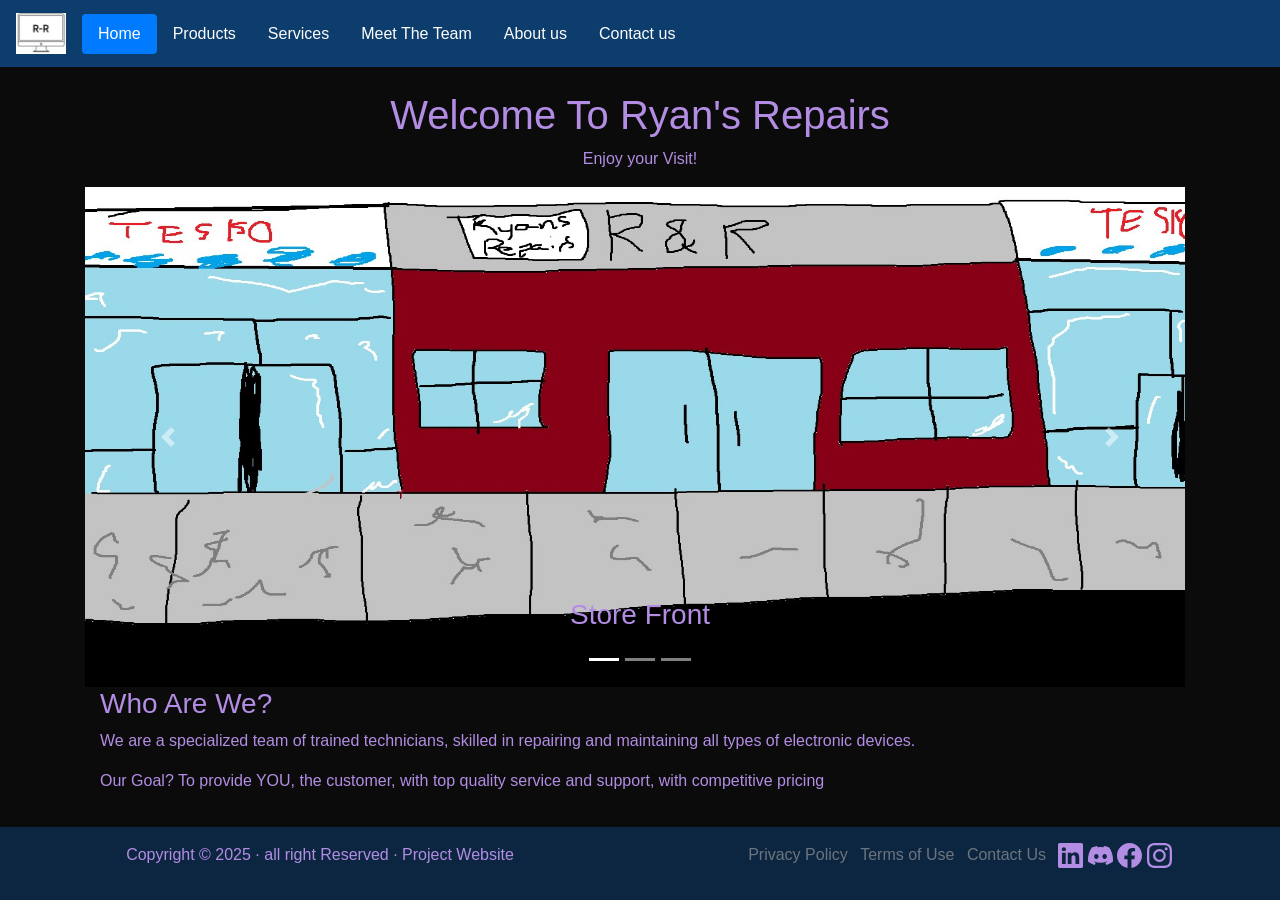
<file: index.html>
<!doctype html>
<html lang="en">
  <head>
    <!-- Required meta tags -->
    <meta charset="utf-8">
    <meta name="viewport" content="width=device-width, initial-scale=1, shrink-to-fit=no">

     <meta name="Ryans Repairs" content="PC Repair, Computer Sales, IT Consulting & E-Waste Disposal">
      <meta name="description" content="Pc Repair, local shop, Computer Sales,Pc part sale, IT Consulting & E-Waste Disposal in Limavady"> 
      <meta name="keywords" content="PC Repair, Computer Sales, IT Consulting, E-Waste Disposal, Limavady, Northern Ireland, Ryan's Repairs, GPU, Cpu, Ram, Laptops, Desktop, Professional, Affordable, Service.">

    <!-- Bootstrap CSS -->
    <link rel="stylesheet" href="https://cdn.jsdelivr.net/npm/bootstrap@4.4.1/dist/css/bootstrap.min.css" integrity="sha384-Vkoo8x4CGsO3+Hhxv8T/Q5PaXtkKtu6ug5TOeNV6gBiFeWPGFN9MuhOf23Q9Ifjh" crossorigin="anonymous">
    <link rel="stylesheet" href="css/styles.css">
    <title>HomePage</title>
  </head>
  <body class="d-flex flex-column min-vh-100">
<nav class="navbar navbar-expand-md bg-info navbar-dark navbar-custom">
  <a class="navbar-brand" href="index.html"><img src="assets/Logo.png" alt="Logo" style="width: 50px"  ></a>
  <button class="navbar-toggler" type="button" data-toggle="collapse" data-target="#collapsibleNavbar">
    <span class="navbar-toggler-icon"></span>
  </button>
 <ul class="nav nav-pills">
  <li class="nav-item">
    <a class="nav-link active" aria-current="page" href="index.html">Home</a>
  </li>
  <li class="nav-item">
    <a class="nav-link" href="Products.html">Products</a>
  </li>
  <li class="nav-item">
    <a class="nav-link" href="Services.html">Services</a>
  </li>
  <li class="nav-item">
    <a class="nav-link" href="MeetTheTeam.html">Meet The Team</a>
  </li>
  <li class="nav-item">
    <a class="nav-link" href="AboutUs.html">About us</a>
  </li>
  <li class="nav-item">
    <a class="nav-link" href="contactus.html">Contact us</a>
  </li>


  
</nav>
<br>

<!-- Nav bar End -------------------------------->


<!-- Main -------------------------------->
<main class="flex-fill">

  <div class="container">
    <h1 class="text-center">Welcome To Ryan's Repairs</h1>
    <p class="text-center">Enjoy your Visit!</p>



<div id="demo" class="carousel slide" data-ride="carousel">

  <!-- Indicators -->
  <ul class="carousel-indicators">
    <li data-target="#demo" data-slide-to="0" class="active"></li>
    <li data-target="#demo" data-slide-to="1"></li>
    <li data-target="#demo" data-slide-to="2"></li>
  </ul>
  
  <!-- The slideshow -->
  <div class="carousel-inner">
    <div class="carousel-item active">
      <img src="assets/Store.jpg" alt="Store front" width="1100" height="500" >
     <div class="carousel-caption">
            <h3>  <h3>
              <p>Store Front</p>
                </div>
    </div>
    <div class="carousel-item">
      <img src="assets/fancy computer.jpg" alt="Logo" width="1100" height="500" >
      <div class="carousel-caption">
            <h3>  <h3>
                 "></li><p>High End Gaming PC - £3999</p>
                </div>
      
    </div>
    
    <div class="carousel-item">
      <img src="assets/Cyberpunk2077.png" alt="Cyberpunk" width="1100" height="500">
       <div class="carousel-caption">
            <h3>  <h3>
            </li><p>Gameplay via pc shown</p>
                </div>
    </div>
  </div>
  
  <!-- Left and right controls -->
  <a class="carousel-control-prev" href="#demo" data-slide="prev">
    <span class="carousel-control-prev-icon"></span>
  </a>
  <a class="carousel-control-next" href="#demo" data-slide="next">
    <span class="carousel-control-next-icon"></span>
  </a>
</div>


<div class="container">
  <h3>Who Are We?</h3>
  <p>We are a specialized team of trained technicians, skilled in repairing and maintaining all types of electronic devices.</p>
  <p>Our Goal? To provide YOU, the customer, with top quality service and support, with competitive pricing</p>
</div>
</div>
</main>
<!-- Main End -------------------------------->




<!-- Footer -------------------------------->
 

<footer class="text-center text-white py-3" style="background-color:#0d3d6d8c;">
  <div class="container-fluid">
    <div class="row align-items-center">
        <div class="col-md-6">
          <p> Copyright &copy 2025 &middot all right Reserved &middot <a href="#">Project Website</a> </p>
        </div>
        <div class="col-md-6">
          <ul class="list-inline">
              <li class="list-inline-item"><a href="#" class="text-muted">Privacy Policy</a> </li>
              <li class="list-inline-item"><a href="#" class="text-muted">Terms of Use</a> </li>
              <li class="list-inline-item"><a href="Contactus.html" class="text-muted">Contact Us</a> </li>
                              <a href="https://www.linkedin.com"><svg  width="25" height="25" fill="currentColor" class="bi bi-linkedin" viewBox="0 0 16 16">
  <path d="M0 1.146C0 .513.526 0 1.175 0h13.65C15.474 0 16 .513 16 1.146v13.708c0 .633-.526 1.146-1.175 1.146H1.175C.526 16 0 15.487 0 14.854zm4.943 12.248V6.169H2.542v7.225zm-1.2-8.212c.837 0 1.358-.554 1.358-1.248-.015-.709-.52-1.248-1.342-1.248S2.4 3.226 2.4 3.934c0 .694.521 1.248 1.327 1.248zm4.908 8.212V9.359c0-.216.016-.432.08-.586.173-.431.568-.878 1.232-.878.869 0 1.216.662 1.216 1.634v3.865h2.401V9.25c0-2.22-1.184-3.252-2.764-3.252-1.274 0-1.845.7-2.165 1.193v.025h-.016l.016-.025V6.169h-2.4c.03.678 0 7.225 0 7.225z"/>
</svg></a>
<a href="https://www.Discord.com"> <svg  width="25" height="25" fill="currentColor" class="bi bi-discord" viewBox="0 0 16 16">
  <path d="M13.545 2.907a13.2 13.2 0 0 0-3.257-1.011.05.05 0 0 0-.052.025c-.141.25-.297.577-.406.833a12.2 12.2 0 0 0-3.658 0 8 8 0 0 0-.412-.833.05.05 0 0 0-.052-.025c-1.125.194-2.22.534-3.257 1.011a.04.04 0 0 0-.021.018C.356 6.024-.213 9.047.066 12.032q.003.022.021.037a13.3 13.3 0 0 0 3.995 2.02.05.05 0 0 0 .056-.019q.463-.63.818-1.329a.05.05 0 0 0-.01-.059l-.018-.011a9 9 0 0 1-1.248-.595.05.05 0 0 1-.02-.066l.015-.019q.127-.095.248-.195a.05.05 0 0 1 .051-.007c2.619 1.196 5.454 1.196 8.041 0a.05.05 0 0 1 .053.007q.121.1.248.195a.05.05 0 0 1-.004.085 8 8 0 0 1-1.249.594.05.05 0 0 0-.03.03.05.05 0 0 0 .003.041c.24.465.515.909.817 1.329a.05.05 0 0 0 .056.019 13.2 13.2 0 0 0 4.001-2.02.05.05 0 0 0 .021-.037c.334-3.451-.559-6.449-2.366-9.106a.03.03 0 0 0-.02-.019m-8.198 7.307c-.789 0-1.438-.724-1.438-1.612s.637-1.613 1.438-1.613c.807 0 1.45.73 1.438 1.613 0 .888-.637 1.612-1.438 1.612m5.316 0c-.788 0-1.438-.724-1.438-1.612s.637-1.613 1.438-1.613c.807 0 1.451.73 1.438 1.613 0 .888-.631 1.612-1.438 1.612"/>
</svg>
<a href="https://www.Facebook.com"><svg  width="25" height="25" fill="currentColor" class="bi bi-facebook" viewBox="0 0 16 16">
  <path d="M16 8.049c0-4.446-3.582-8.05-8-8.05C3.58 0-.002 3.603-.002 8.05c0 4.017 2.926 7.347 6.75 7.951v-5.625h-2.03V8.05H6.75V6.275c0-2.017 1.195-3.131 3.022-3.131.876 0 1.791.157 1.791.157v1.98h-1.009c-.993 0-1.303.621-1.303 1.258v1.51h2.218l-.354 2.326H9.25V16c3.824-.604 6.75-3.934 6.75-7.951"/>
</svg>
<a href="https://www.Instagram.com"><svg width="25" height="25" fill="currentColor" class="bi bi-instagram" viewBox="0 0 16 16">
  <path d="M8 0C5.829 0 5.556.01 4.703.048 3.85.088 3.269.222 2.76.42a3.9 3.9 0 0 0-1.417.923A3.9 3.9 0 0 0 .42 2.76C.222 3.268.087 3.85.048 4.7.01 5.555 0 5.827 0 8.001c0 2.172.01 2.444.048 3.297.04.852.174 1.433.372 1.942.205.526.478.972.923 1.417.444.445.89.719 1.416.923.51.198 1.09.333 1.942.372C5.555 15.99 5.827 16 8 16s2.444-.01 3.298-.048c.851-.04 1.434-.174 1.943-.372a3.9 3.9 0 0 0 1.416-.923c.445-.445.718-.891.923-1.417.197-.509.332-1.09.372-1.942C15.99 10.445 16 10.173 16 8s-.01-2.445-.048-3.299c-.04-.851-.175-1.433-.372-1.941a3.9 3.9 0 0 0-.923-1.417A3.9 3.9 0 0 0 13.24.42c-.51-.198-1.092-.333-1.943-.372C10.443.01 10.172 0 7.998 0zm-.717 1.442h.718c2.136 0 2.389.007 3.232.046.78.035 1.204.166 1.486.275.373.145.64.319.92.599s.453.546.598.92c.11.281.24.705.275 1.485.039.843.047 1.096.047 3.231s-.008 2.389-.047 3.232c-.035.78-.166 1.203-.275 1.485a2.5 2.5 0 0 1-.599.919c-.28.28-.546.453-.92.598-.28.11-.704.24-1.485.276-.843.038-1.096.047-3.232.047s-2.39-.009-3.233-.047c-.78-.036-1.203-.166-1.485-.276a2.5 2.5 0 0 1-.92-.598 2.5 2.5 0 0 1-.6-.92c-.109-.281-.24-.705-.275-1.485-.038-.843-.046-1.096-.046-3.233s.008-2.388.046-3.231c.036-.78.166-1.204.276-1.486.145-.373.319-.64.599-.92s.546-.453.92-.598c.282-.11.705-.24 1.485-.276.738-.034 1.024-.044 2.515-.045zm4.988 1.328a.96.96 0 1 0 0 1.92.96.96 0 0 0 0-1.92m-4.27 1.122a4.109 4.109 0 1 0 0 8.217 4.109 4.109 0 0 0 0-8.217m0 1.441a2.667 2.667 0 1 1 0 5.334 2.667 2.667 0 0 1 0-5.334"/>
</svg>
          </ul>
        </div>
      </div>
    </div>
</footer>
<!-- Footer End -------------------------------->


    <!-- Optional JavaScript -->
    <!-- jQuery first, then Popper.js, then Bootstrap JS -->
    <script src="https://code.jquery.com/jquery-3.4.1.slim.min.js" integrity="sha384-J6qa4849blE2+poT4WnyKhv5vZF5SrPo0iEjwBvKU7imGFAV0wwj1yYfoRSJoZ+n" crossorigin="anonymous"></script>
    <script src="https://cdn.jsdelivr.net/npm/popper.js@1.16.0/dist/umd/popper.min.js" integrity="sha384-Q6E9RHvbIyZFJoft+2mJbHaEWldlvI9IOYy5n3zV9zzTtmI3UksdQRVvoxMfooAo" crossorigin="anonymous"></script>
    <script src="https://cdn.jsdelivr.net/npm/bootstrap@4.4.1/dist/js/bootstrap.min.js" integrity="sha384-wfSDF2E50Y2D1uUdj0O3uMBJnjuUD4Ih7YwaYd1iqfktj0Uod8GCExl3Og8ifwB6" crossorigin="anonymous"></script>
  </body>

</html>
</file>
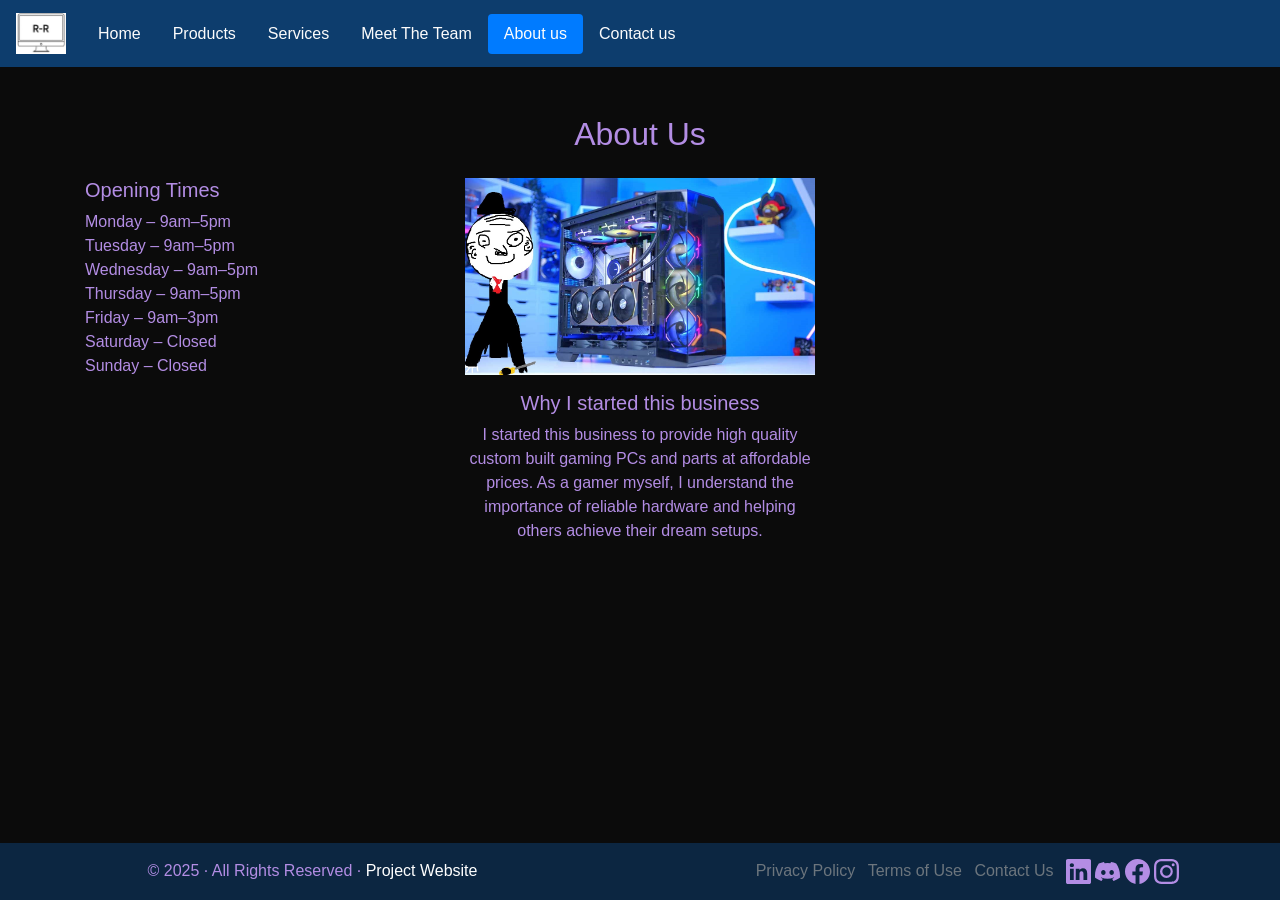
<file: AboutUs.html>
<!doctype html>
<html lang="en">
  <head>
    <!-- Required meta tags -->
    <meta charset="utf-8">
    <meta name="viewport" content="width=device-width, initial-scale=1, shrink-to-fit=no">

  


    <!-- Bootstrap CSS -->
    <link rel="stylesheet" href="https://cdn.jsdelivr.net/npm/bootstrap@4.4.1/dist/css/bootstrap.min.css" integrity="sha384-Vkoo8x4CGsO3+Hhxv8T/Q5PaXtkKtu6ug5TOeNV6gBiFeWPGFN9MuhOf23Q9Ifjh" crossorigin="anonymous">
    <link rel="stylesheet" href="css/styles.css">
    <title>HomePage</title>
  </head>
  <body class="d-flex flex-column min-vh-100">
<nav class="navbar navbar-expand-md bg-info navbar-dark navbar-custom">
  <a class="navbar-brand" href="index.html"><img src="assets/Logo.png" alt="Logo" style="width: 50px"  ></a>
  <button class="navbar-toggler" type="button" data-toggle="collapse" data-target="#collapsibleNavbar">
    <span class="navbar-toggler-icon"></span>
  </button>
 <ul class="nav nav-pills">
  <li class="nav-item">
    <a class="nav-link " aria-current="page" href="index.html">Home</a>
  </li>
  <li class="nav-item">
    <a class="nav-link" href="Products.html">Products</a>
  </li>
  <li class="nav-item">
    <a class="nav-link" href="Services.html">Services</a>
  </li>
  <li class="nav-item">
    <a class="nav-link" href="MeetTheTeam.html">Meet The Team</a>
  </li>
  <li class="nav-item">
    <a class="nav-link active" href="AboutUs.html">About us</a>
  </li>
  <li class="nav-item">
    <a class="nav-link" href="contactus.html">Contact us</a>
  </li>


  
</nav>
<br>

<!-- Nav bar End -------------------------------->

<!-- MAIN CONTENT -->
<main class="flex-fill py-4">

  <div class="container">
    <h2 class="text-center mb-4">About Us</h2>

    <div class="row">

      <!-- OPENING TIMES -->
      <div class="col-md-4 mb-4">
        <h5>Opening Times</h5>
        <ul class="list-unstyled">
          <li>Monday – 9am–5pm</li>
          <li>Tuesday – 9am–5pm</li>
          <li>Wednesday – 9am–5pm</li>
          <li>Thursday – 9am–5pm</li>
          <li>Friday – 9am–3pm</li>
          <li>Saturday – Closed</li>
          <li>Sunday – Closed</li>
        </ul>

       
        
      </div>
     <!-- OPENING TIMES  end-->
      <!-- IMAGE + TEXT -->
      <div class="col-md-4 mb-4 text-center">
        <img src="assets/John boss at work.jpg"
             alt="Store front"
             class="img-fluid mb-3">

        <h5>Why I started this business</h5>
        <p>
          I started this business to provide high quality custom built gaming PCs
          and parts at affordable prices. As a gamer myself, I understand the
          importance of reliable hardware and helping others achieve their dream setups.
        </p>
      </div>
 <!-- IMAGE + TEXT end-->
      <!-- MAP -->
      <div class="col-md-4 mb-4">
        <div class="embed-responsive embed-responsive-4by3">
          <iframe class="embed-responsive-item"
                  src="https://www.google.com/maps/embed?pb=!1m18!1m12!1m3!1d2284.247207803871!2d-6.934955222086451!3d55.07392202284054!2m3!1f0!2f0!3f0!3m2!1i1024!2i768!4f13.1!3m3!1m2!1s0x486010d63a5a0b2f%3A0x8cdd5a39cf0e77c5!2sAghanloo%20Industrial%20Estate%2C%20Aghanloo%20Rd%2C%20Limavady%20BT49%200HE!5e0!3m2!1sen!2suk!4v1767886409742!5m2!1sen!2suk"
                  allowfullscreen
                  loading="lazy">
          </iframe>
        </div>
      </div>
<!-- MAP end -->
    </div>
  </div>

</main>
<!-- MAIN CONTENT end-->
<!-- FOOTER -->
<footer class="text-white py-3 mt-auto" style="background-color:#0d3d6d8c;">
  <div class="container-fluid px-0">
    <div class="row align-items-center text-center">

      <div class="col-md-6">
        <p class="mb-0">
          © 2025 · All Rights Reserved · <a href="#" class="text-white">Project Website</a>
        </p>
      </div>

      <div class="col-md-6">
        <ul class="list-inline mb-0">
          <li class="list-inline-item"><a href="#" class="text-muted">Privacy Policy</a></li>
          <li class="list-inline-item"><a href="#" class="text-muted">Terms of Use</a></li>
          <li class="list-inline-item"><a href="Contactus.html" class="text-muted">Contact Us</a></li>
                                   <a href="https://www.linkedin.com"><svg  width="25" height="25" fill="currentColor" class="bi bi-linkedin" viewBox="0 0 16 16">
  <path d="M0 1.146C0 .513.526 0 1.175 0h13.65C15.474 0 16 .513 16 1.146v13.708c0 .633-.526 1.146-1.175 1.146H1.175C.526 16 0 15.487 0 14.854zm4.943 12.248V6.169H2.542v7.225zm-1.2-8.212c.837 0 1.358-.554 1.358-1.248-.015-.709-.52-1.248-1.342-1.248S2.4 3.226 2.4 3.934c0 .694.521 1.248 1.327 1.248zm4.908 8.212V9.359c0-.216.016-.432.08-.586.173-.431.568-.878 1.232-.878.869 0 1.216.662 1.216 1.634v3.865h2.401V9.25c0-2.22-1.184-3.252-2.764-3.252-1.274 0-1.845.7-2.165 1.193v.025h-.016l.016-.025V6.169h-2.4c.03.678 0 7.225 0 7.225z"/>
</svg></a>
<a href="https://www.Discord.com"> <svg  width="25" height="25" fill="currentColor" class="bi bi-discord" viewBox="0 0 16 16">
  <path d="M13.545 2.907a13.2 13.2 0 0 0-3.257-1.011.05.05 0 0 0-.052.025c-.141.25-.297.577-.406.833a12.2 12.2 0 0 0-3.658 0 8 8 0 0 0-.412-.833.05.05 0 0 0-.052-.025c-1.125.194-2.22.534-3.257 1.011a.04.04 0 0 0-.021.018C.356 6.024-.213 9.047.066 12.032q.003.022.021.037a13.3 13.3 0 0 0 3.995 2.02.05.05 0 0 0 .056-.019q.463-.63.818-1.329a.05.05 0 0 0-.01-.059l-.018-.011a9 9 0 0 1-1.248-.595.05.05 0 0 1-.02-.066l.015-.019q.127-.095.248-.195a.05.05 0 0 1 .051-.007c2.619 1.196 5.454 1.196 8.041 0a.05.05 0 0 1 .053.007q.121.1.248.195a.05.05 0 0 1-.004.085 8 8 0 0 1-1.249.594.05.05 0 0 0-.03.03.05.05 0 0 0 .003.041c.24.465.515.909.817 1.329a.05.05 0 0 0 .056.019 13.2 13.2 0 0 0 4.001-2.02.05.05 0 0 0 .021-.037c.334-3.451-.559-6.449-2.366-9.106a.03.03 0 0 0-.02-.019m-8.198 7.307c-.789 0-1.438-.724-1.438-1.612s.637-1.613 1.438-1.613c.807 0 1.45.73 1.438 1.613 0 .888-.637 1.612-1.438 1.612m5.316 0c-.788 0-1.438-.724-1.438-1.612s.637-1.613 1.438-1.613c.807 0 1.451.73 1.438 1.613 0 .888-.631 1.612-1.438 1.612"/>
</svg>
<a href="https://www.Facebook.com"><svg  width="25" height="25" fill="currentColor" class="bi bi-facebook" viewBox="0 0 16 16">
  <path d="M16 8.049c0-4.446-3.582-8.05-8-8.05C3.58 0-.002 3.603-.002 8.05c0 4.017 2.926 7.347 6.75 7.951v-5.625h-2.03V8.05H6.75V6.275c0-2.017 1.195-3.131 3.022-3.131.876 0 1.791.157 1.791.157v1.98h-1.009c-.993 0-1.303.621-1.303 1.258v1.51h2.218l-.354 2.326H9.25V16c3.824-.604 6.75-3.934 6.75-7.951"/>
</svg>
<a href="https://www.Instagram.com"><svg width="25" height="25" fill="currentColor" class="bi bi-instagram" viewBox="0 0 16 16">
  <path d="M8 0C5.829 0 5.556.01 4.703.048 3.85.088 3.269.222 2.76.42a3.9 3.9 0 0 0-1.417.923A3.9 3.9 0 0 0 .42 2.76C.222 3.268.087 3.85.048 4.7.01 5.555 0 5.827 0 8.001c0 2.172.01 2.444.048 3.297.04.852.174 1.433.372 1.942.205.526.478.972.923 1.417.444.445.89.719 1.416.923.51.198 1.09.333 1.942.372C5.555 15.99 5.827 16 8 16s2.444-.01 3.298-.048c.851-.04 1.434-.174 1.943-.372a3.9 3.9 0 0 0 1.416-.923c.445-.445.718-.891.923-1.417.197-.509.332-1.09.372-1.942C15.99 10.445 16 10.173 16 8s-.01-2.445-.048-3.299c-.04-.851-.175-1.433-.372-1.941a3.9 3.9 0 0 0-.923-1.417A3.9 3.9 0 0 0 13.24.42c-.51-.198-1.092-.333-1.943-.372C10.443.01 10.172 0 7.998 0zm-.717 1.442h.718c2.136 0 2.389.007 3.232.046.78.035 1.204.166 1.486.275.373.145.64.319.92.599s.453.546.598.92c.11.281.24.705.275 1.485.039.843.047 1.096.047 3.231s-.008 2.389-.047 3.232c-.035.78-.166 1.203-.275 1.485a2.5 2.5 0 0 1-.599.919c-.28.28-.546.453-.92.598-.28.11-.704.24-1.485.276-.843.038-1.096.047-3.232.047s-2.39-.009-3.233-.047c-.78-.036-1.203-.166-1.485-.276a2.5 2.5 0 0 1-.92-.598 2.5 2.5 0 0 1-.6-.92c-.109-.281-.24-.705-.275-1.485-.038-.843-.046-1.096-.046-3.233s.008-2.388.046-3.231c.036-.78.166-1.204.276-1.486.145-.373.319-.64.599-.92s.546-.453.92-.598c.282-.11.705-.24 1.485-.276.738-.034 1.024-.044 2.515-.045zm4.988 1.328a.96.96 0 1 0 0 1.92.96.96 0 0 0 0-1.92m-4.27 1.122a4.109 4.109 0 1 0 0 8.217 4.109 4.109 0 0 0 0-8.217m0 1.441a2.667 2.667 0 1 1 0 5.334 2.667 2.667 0 0 1 0-5.334"/>
</svg>
        </ul>
        
      </div>

    </div>
  </div>
</footer>
<!-- FOOTER end -->
<!-- JS -->
<script src="https://code.jquery.com/jquery-3.4.1.slim.min.js"></script>
<script src="https://cdn.jsdelivr.net/npm/popper.js@1.16.0/dist/umd/popper.min.js"></script>
<script src="https://cdn.jsdelivr.net/npm/bootstrap@4.4.1/dist/js/bootstrap.min.js"></script>

</body>
</html>
</file>
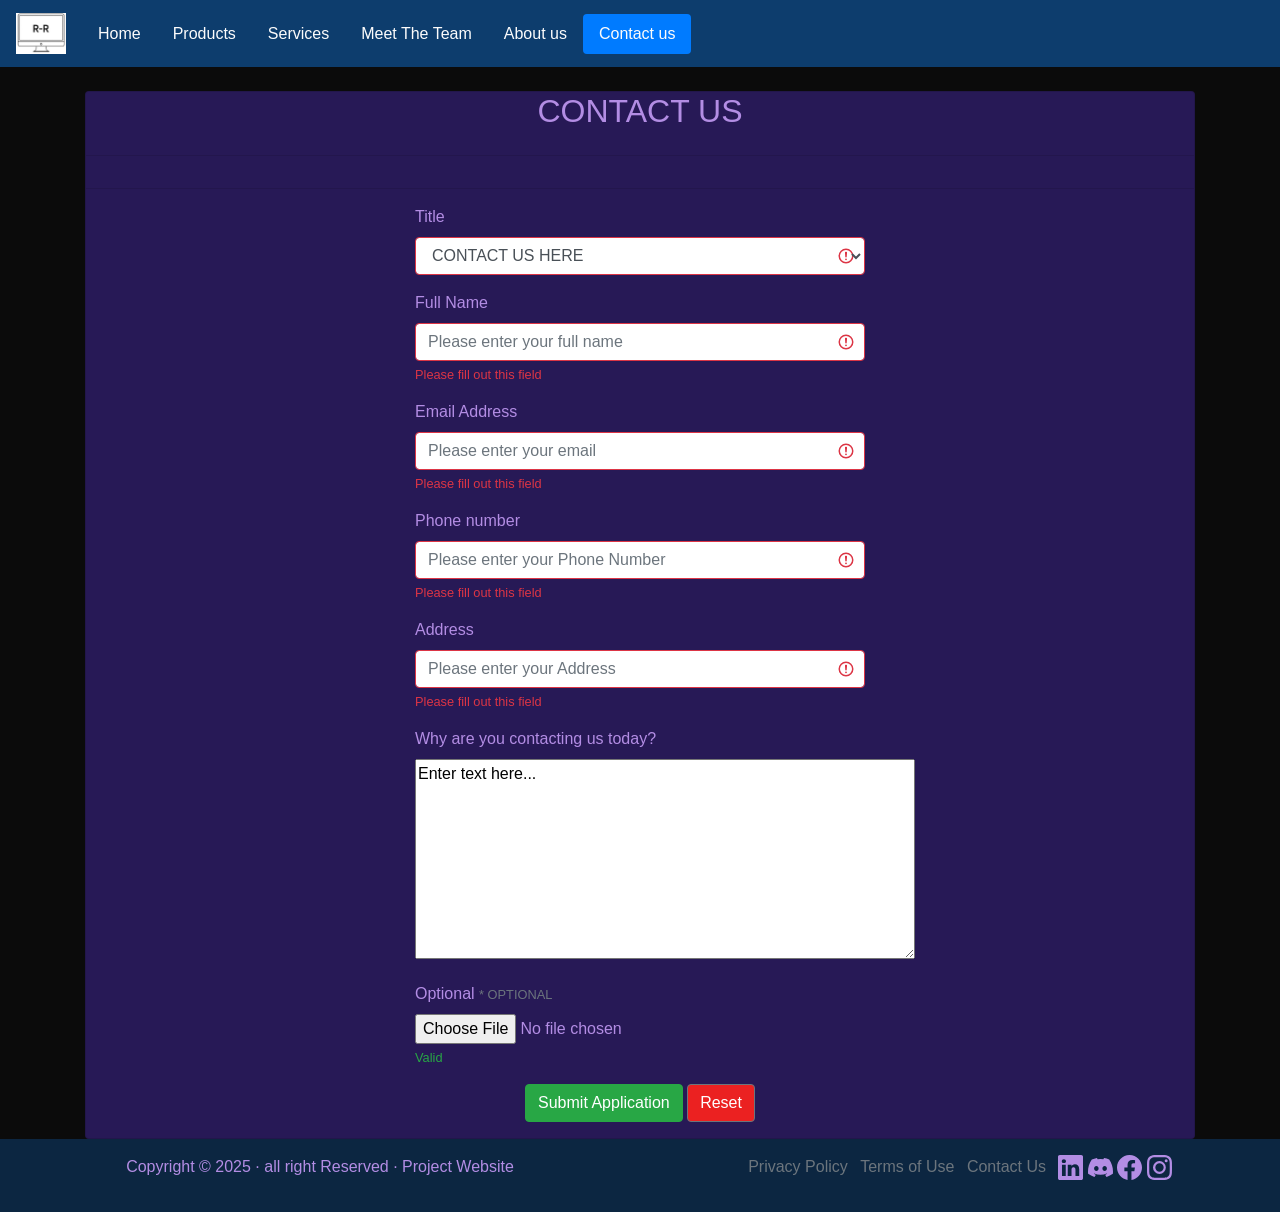
<file: contactus.html>
<!doctype html>
<html lang="en">
  <head>
    <!-- Required meta tags -->
    <meta charset="utf-8">
    <meta name="viewport" content="width=device-width, initial-scale=1, shrink-to-fit=no">

    <!-- Bootstrap CSS -->
    <link rel="stylesheet" href="https://cdn.jsdelivr.net/npm/bootstrap@4.4.1/dist/css/bootstrap.min.css" integrity="sha384-Vkoo8x4CGsO3+Hhxv8T/Q5PaXtkKtu6ug5TOeNV6gBiFeWPGFN9MuhOf23Q9Ifjh" crossorigin="anonymous">
    <link rel="stylesheet" href="css/styles.css">
    <title>HomePage</title>
  </head>
<body class="d-flex flex-column min-vh-100">
<!-- Nav bar -------------------------------->
<nav class="navbar navbar-expand-md bg-info navbar-dark navbar-custom">
  <a class="navbar-brand" href="index.html"><img src="assets/Logo.png" alt="Logo" style="width: 50px"  ></a>
  <button class="navbar-toggler" type="button" data-toggle="collapse" data-target="#collapsibleNavbar">
    <span class="navbar-toggler-icon"></span>
  </button>
 <ul class="nav nav-pills">
  <li class="nav-item">
    <a class="nav-link" aria-current="page" href="index.html">Home</a>
  </li>
  <li class="nav-item">
    <a class="nav-link" href="Products.html">Products</a>
  </li>
  <li class="nav-item">
    <a class="nav-link" href="Services.html">Services</a>
  </li>
  <li class="nav-item">
    <a class="nav-link" href="MeetTheTeam.html">Meet The Team</a>
  </li>
  <li class="nav-item">
    <a class="nav-link" href="AboutUs.html">About us</a>
  </li>
  <li class="nav-item">
    <a class="nav-link active" href="contactus.html">Contact us</a>
  </li>
</nav>
<br>

<!-- Nav bar End -------------------------------->




<!-- Main -------------------------------->
<main class="flex-fill"></main>
<div class="container">
    <div class="card width="1100 height="500" style="background-color:#5332c965;">
  <h2 class="text-center" >CONTACT US</h2>
  <hr>
  <hr>
  <div class="container-fluid d-flex justify-content-center">
      
    <form id="myform" style="width: 450px;" class="was-validated" onsubmit="Myformsubmits(event)">

<!-- Form below -->


    
      <!-- Select Title ---------> 
      <div class="form-Group mb-3">
        <label for="NameTitle">Title</label>
        <select id="nameTitle" class="form-control" name="Title" required>
          <option value="">CONTACT US HERE</option>
          <option value="MR">Mr</option>
          <option value="MISS">MISS</option>
          <option value="Mrs">Mrs</option>
          <option value="DR"> Dr</option>   
        </select>
        <div class="valid-feedback"> please fill out this field</div> 
      </div>
      
  
      
     

      <!-- Full Name -->
      <div class="form-group">
      <label for="FullName">Full Name</label>
      <input type="text" class="form-control" id="fullName" name="Full Name" placeholder="Please enter your full name" required>
      <div class="valid-feedback">Valid</div>
      <div class="invalid-feedback">Please fill out this field</div>
      </div>

      <!-- Email -->
      <div class="form-group">
      <label for="email">Email Address</label>
      <input type="email" class="form-control" id="email"  placeholder="Please enter your email"  name="email"   required>
      <div class="valid-feedback">Valid</div>
      <div class="invalid-feedback">Please fill out this field</div>
      </div>


      <!-- Phone Number -->
      <div class="form-group">
        <label for="phone number">Phone number</label>
        <input type="Phone Number" class="form-control" id="phone Number"  placeholder="Please enter your Phone Number" name="phone number" required>
        <div class="valid-feedback">Valid</div>
        <div class="invalid-feedback">Please fill out this field</div>
      </div>


      <!-- Address -->
      <div class="form-group">
        <label for="address">Address</label>
        <input type="address" class="form-control" id="address"  placeholder="Please enter your Address"   name="address" required>
        <div class="valid-feedback">Valid</div>
        <div class="invalid-feedback">Please fill out this field</div>
      </div>

<!-- User input message -->
<p>
   <label for="from">Why are you contacting us today?</label>
<br />
   <textarea name="message" id="message" style="height: 200px; width: 500px;"     onclick="this.value=''">Enter text here...</textarea>
</p>   



<!-- Upload CV -->
      <div class="form-group">
        <label for="uploadfict">Optional </label>
        <small class="text-muted">* OPTIONAL</small>
        <input type="file" class="form-control-file" id="uploadfict" name="File Upload">
           <div class="valid-feedback">Valid</div>
        <div class="invalid-feedback">Please fill out this field</div>
      </div>

      <!-- Buttons -->
      <div class="form-group text-center">
        <button type="submit" class="btn btn-success">Submit Application</button>
        <button type="reset" class="btn btn-secondary" style="background-color: rgb(235, 33, 33);">Reset</button>
      </div>
    </form>
  </div>
</div>

</div>

  
</main>
<!-- Main End -------------------------------->




<!-- Footer -------------------------------->
 

<footer class="text-center text-white py-3" style="background-color:#0d3d6d8c;">
  <div class="container-fluid">
    <div class="row align-items-center">
        <div class="col-md-6">
          <p> Copyright &copy 2025 &middot all right Reserved &middot <a href="#">Project Website</a> </p>
        </div>
        <div class="col-md-6">
          <ul class="list-inline">
              <li class="list-inline-item"><a href="#" class="text-muted">Privacy Policy</a> </li>
              <li class="list-inline-item"><a href="#" class="text-muted">Terms of Use</a> </li>
              <li class="list-inline-item"><a href="Contactus.html" class="text-muted">Contact Us</a> </li>
                              <a href="https://www.linkedin.com"><svg  width="25" height="25" fill="currentColor" class="bi bi-linkedin" viewBox="0 0 16 16">
  <path d="M0 1.146C0 .513.526 0 1.175 0h13.65C15.474 0 16 .513 16 1.146v13.708c0 .633-.526 1.146-1.175 1.146H1.175C.526 16 0 15.487 0 14.854zm4.943 12.248V6.169H2.542v7.225zm-1.2-8.212c.837 0 1.358-.554 1.358-1.248-.015-.709-.52-1.248-1.342-1.248S2.4 3.226 2.4 3.934c0 .694.521 1.248 1.327 1.248zm4.908 8.212V9.359c0-.216.016-.432.08-.586.173-.431.568-.878 1.232-.878.869 0 1.216.662 1.216 1.634v3.865h2.401V9.25c0-2.22-1.184-3.252-2.764-3.252-1.274 0-1.845.7-2.165 1.193v.025h-.016l.016-.025V6.169h-2.4c.03.678 0 7.225 0 7.225z"/>
</svg></a>
<a href="https://www.Discord.com"> <svg  width="25" height="25" fill="currentColor" class="bi bi-discord" viewBox="0 0 16 16">
  <path d="M13.545 2.907a13.2 13.2 0 0 0-3.257-1.011.05.05 0 0 0-.052.025c-.141.25-.297.577-.406.833a12.2 12.2 0 0 0-3.658 0 8 8 0 0 0-.412-.833.05.05 0 0 0-.052-.025c-1.125.194-2.22.534-3.257 1.011a.04.04 0 0 0-.021.018C.356 6.024-.213 9.047.066 12.032q.003.022.021.037a13.3 13.3 0 0 0 3.995 2.02.05.05 0 0 0 .056-.019q.463-.63.818-1.329a.05.05 0 0 0-.01-.059l-.018-.011a9 9 0 0 1-1.248-.595.05.05 0 0 1-.02-.066l.015-.019q.127-.095.248-.195a.05.05 0 0 1 .051-.007c2.619 1.196 5.454 1.196 8.041 0a.05.05 0 0 1 .053.007q.121.1.248.195a.05.05 0 0 1-.004.085 8 8 0 0 1-1.249.594.05.05 0 0 0-.03.03.05.05 0 0 0 .003.041c.24.465.515.909.817 1.329a.05.05 0 0 0 .056.019 13.2 13.2 0 0 0 4.001-2.02.05.05 0 0 0 .021-.037c.334-3.451-.559-6.449-2.366-9.106a.03.03 0 0 0-.02-.019m-8.198 7.307c-.789 0-1.438-.724-1.438-1.612s.637-1.613 1.438-1.613c.807 0 1.45.73 1.438 1.613 0 .888-.637 1.612-1.438 1.612m5.316 0c-.788 0-1.438-.724-1.438-1.612s.637-1.613 1.438-1.613c.807 0 1.451.73 1.438 1.613 0 .888-.631 1.612-1.438 1.612"/>
</svg>
<a href="https://www.Facebook.com"><svg  width="25" height="25" fill="currentColor" class="bi bi-facebook" viewBox="0 0 16 16">
  <path d="M16 8.049c0-4.446-3.582-8.05-8-8.05C3.58 0-.002 3.603-.002 8.05c0 4.017 2.926 7.347 6.75 7.951v-5.625h-2.03V8.05H6.75V6.275c0-2.017 1.195-3.131 3.022-3.131.876 0 1.791.157 1.791.157v1.98h-1.009c-.993 0-1.303.621-1.303 1.258v1.51h2.218l-.354 2.326H9.25V16c3.824-.604 6.75-3.934 6.75-7.951"/>
</svg>
<a href="https://www.Instagram.com"><svg width="25" height="25" fill="currentColor" class="bi bi-instagram" viewBox="0 0 16 16">
  <path d="M8 0C5.829 0 5.556.01 4.703.048 3.85.088 3.269.222 2.76.42a3.9 3.9 0 0 0-1.417.923A3.9 3.9 0 0 0 .42 2.76C.222 3.268.087 3.85.048 4.7.01 5.555 0 5.827 0 8.001c0 2.172.01 2.444.048 3.297.04.852.174 1.433.372 1.942.205.526.478.972.923 1.417.444.445.89.719 1.416.923.51.198 1.09.333 1.942.372C5.555 15.99 5.827 16 8 16s2.444-.01 3.298-.048c.851-.04 1.434-.174 1.943-.372a3.9 3.9 0 0 0 1.416-.923c.445-.445.718-.891.923-1.417.197-.509.332-1.09.372-1.942C15.99 10.445 16 10.173 16 8s-.01-2.445-.048-3.299c-.04-.851-.175-1.433-.372-1.941a3.9 3.9 0 0 0-.923-1.417A3.9 3.9 0 0 0 13.24.42c-.51-.198-1.092-.333-1.943-.372C10.443.01 10.172 0 7.998 0zm-.717 1.442h.718c2.136 0 2.389.007 3.232.046.78.035 1.204.166 1.486.275.373.145.64.319.92.599s.453.546.598.92c.11.281.24.705.275 1.485.039.843.047 1.096.047 3.231s-.008 2.389-.047 3.232c-.035.78-.166 1.203-.275 1.485a2.5 2.5 0 0 1-.599.919c-.28.28-.546.453-.92.598-.28.11-.704.24-1.485.276-.843.038-1.096.047-3.232.047s-2.39-.009-3.233-.047c-.78-.036-1.203-.166-1.485-.276a2.5 2.5 0 0 1-.92-.598 2.5 2.5 0 0 1-.6-.92c-.109-.281-.24-.705-.275-1.485-.038-.843-.046-1.096-.046-3.233s.008-2.388.046-3.231c.036-.78.166-1.204.276-1.486.145-.373.319-.64.599-.92s.546-.453.92-.598c.282-.11.705-.24 1.485-.276.738-.034 1.024-.044 2.515-.045zm4.988 1.328a.96.96 0 1 0 0 1.92.96.96 0 0 0 0-1.92m-4.27 1.122a4.109 4.109 0 1 0 0 8.217 4.109 4.109 0 0 0 0-8.217m0 1.441a2.667 2.667 0 1 1 0 5.334 2.667 2.667 0 0 1 0-5.334"/>
</svg>
          </ul>
        </div>
      </div>
    </div>
</footer>
<!-- Footer End -------------------------------->

<!-- CUSTOM SCRIPTING FILE -->
<script src="javascript/formscript.js"></script>
<!-- CUSTOM SCRIPTING FILE END -->


    <!-- Optional JavaScript -->
    <!-- jQuery first, then Popper.js, then Bootstrap JS -->
    <script src="https://code.jquery.com/jquery-3.4.1.slim.min.js" integrity="sha384-J6qa4849blE2+poT4WnyKhv5vZF5SrPo0iEjwBvKU7imGFAV0wwj1yYfoRSJoZ+n" crossorigin="anonymous"></script>
    <script src="https://cdn.jsdelivr.net/npm/popper.js@1.16.0/dist/umd/popper.min.js" integrity="sha384-Q6E9RHvbIyZFJoft+2mJbHaEWldlvI9IOYy5n3zV9zzTtmI3UksdQRVvoxMfooAo" crossorigin="anonymous"></script>
    <script src="https://cdn.jsdelivr.net/npm/bootstrap@4.4.1/dist/js/bootstrap.min.js" integrity="sha384-wfSDF2E50Y2D1uUdj0O3uMBJnjuUD4Ih7YwaYd1iqfktj0Uod8GCExl3Og8ifwB6" crossorigin="anonymous"></script>
  </body>
</html>
</file>
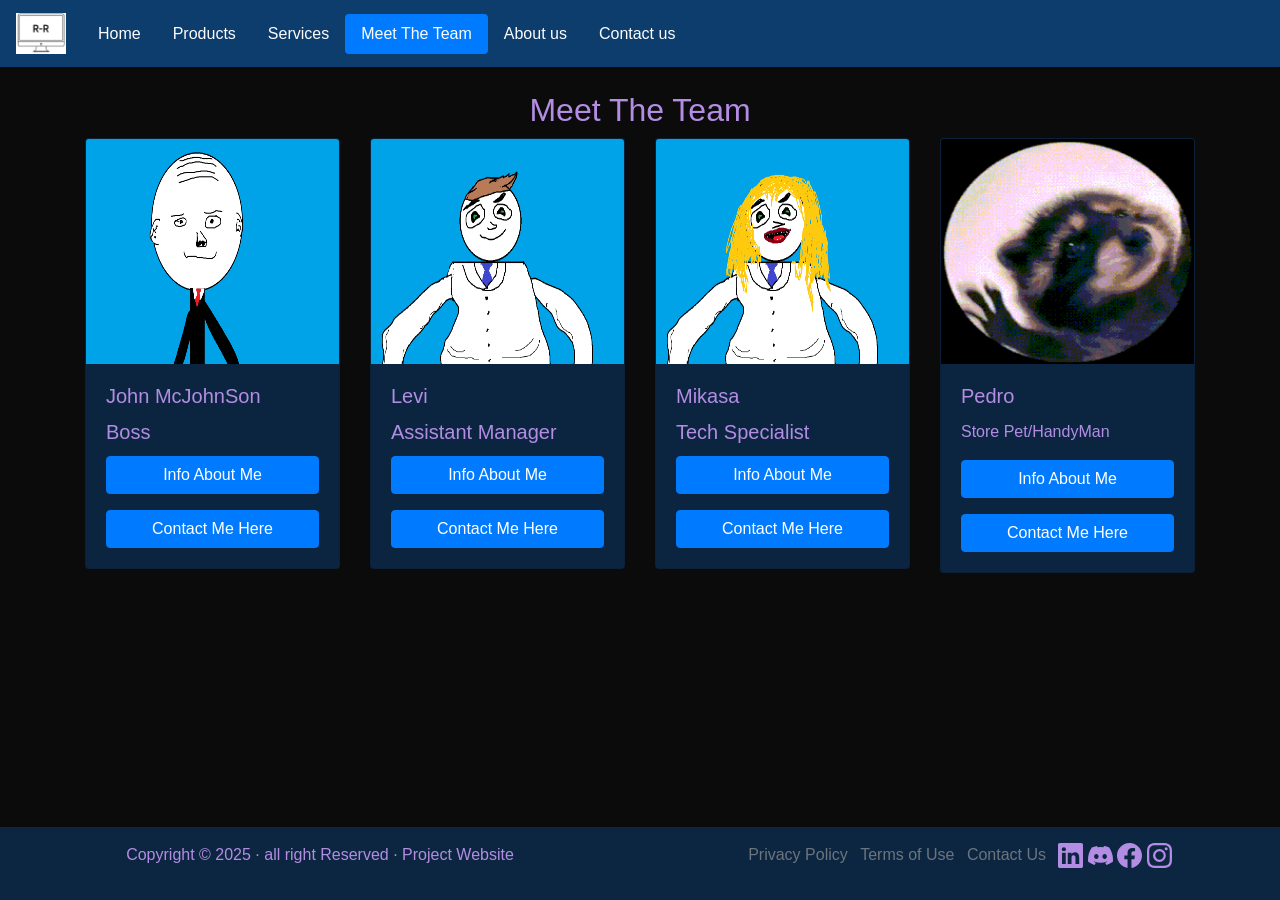
<file: MeetTheTeam.html>
<!doctype html>
<html lang="en">
  <head>
    <!-- Required meta tags -->
    <meta charset="utf-8">
    <meta name="viewport" content="width=device-width, initial-scale=1, shrink-to-fit=no">

    <!-- Bootstrap CSS -->
    <link rel="stylesheet" href="https://cdn.jsdelivr.net/npm/bootstrap@4.4.1/dist/css/bootstrap.min.css" integrity="sha384-Vkoo8x4CGsO3+Hhxv8T/Q5PaXtkKtu6ug5TOeNV6gBiFeWPGFN9MuhOf23Q9Ifjh" crossorigin="anonymous">
    <link rel="stylesheet" href="css/styles.css">
    <title>HomePage</title>
  </head>
  <body  class="d-flex flex-column min-vh-100">

<!-- Nav bar -------------------------------->
<nav class="navbar navbar-expand-md bg-info navbar-dark navbar-custom">
  <a class="navbar-brand" href="index.html"><img src="assets/Logo.png" alt="Logo" style="width: 50px"  ></a>
  <button class="navbar-toggler" type="button" data-toggle="collapse" data-target="#collapsibleNavbar">
    <span class="navbar-toggler-icon"></span>
  </button>
 <ul class="nav nav-pills">
  <li class="nav-item">
    <a class="nav-link" aria-current="page" href="index.html">Home</a>
  </li>
  <li class="nav-item">
    <a class="nav-link" href="Products.html">Products</a>
  </li>
  <li class="nav-item">
    <a class="nav-link" href="Services.html">Services</a>
  </li>
  <li class="nav-item">
    <a class="nav-link active" href="MeetTheTeam.html">Meet The Team</a>
  </li>
  <li class="nav-item">
    <a class="nav-link" href="AboutUs.html">About us</a>
  </li>
  <li class="nav-item">
    <a class="nav-link" href="contactus.html">Contact us</a>
  </li>
</nav>
<br>
<!-- Nav bar End -------------------------------->




<!-- Main -------------------------------->
<main class="flex-fill">

<div class="container">
  <h2 class="text-center">Meet The Team</h2>
<div class="row row-cols-1 row-cols-md-4" >
  <div class="col mb-4">
    <div class="card " style="background-color:#0d3d6d8c;">
      <img src="assets/Boss.png" class="card-img-top" alt="John" style="height: 225px;">
      <div class="card-body d-flex flex-column">
        
        <h5 class="card-title">John McJohnSon</h5>
        <h5 class="card-title">Boss</h5>
        
  <a class="btn btn-primary" data-toggle="collapse" href="#collapseExample" role="button" aria-expanded="false" aria-controls="collapseExample" >
    Info About Me
  </a>
</p>
<div class="collapse" id="collapseExample">
  <div class="card card-body" style="background-color:#0d3d6d8c;">
   I am the Owner of this fine establishment, and direct all finances and important problems promptly</p>
        <p>If you need me, feel free to contact me below, fill out the form, or visit me in the store on:</p>
        <p>monday - 9am-5pm</p>
        <p>Friday - 9am-3pm</p>
        <p>I hope you enjoy our store</p>
  </div>
</div>
        <a href="contactus.html" class="mt-auto btn btn-primary">Contact Me Here</a>
      </div>
    </div>
  </div>
  <div class="col mb-4">
    <div class="card" style="background-color:#0d3d6d8c;">
      <img src="assets/Assistant Manager.png" class="card-img-top" alt="Levi" style="height: 225px;">
      <div class="card-body d-flex flex-column">
        <h5 class="card-title">Levi</h5>
        <h5 class="card-title">Assistant Manager</h5>
                  <a class="btn btn-primary" data-toggle="collapse" href="#collapseExample2" role="button" aria-expanded="false" aria-controls="collapseExample" >
                    Info About Me
                  </a>
                </p>
                <div class="collapse" id="collapseExample2">
                  <div class="card card-body" style="background-color:#0d3d6d8c;">
                  <p class="card-text">“Just a local Nerd thats way to into computers, serving as the Assistant Manager. Im Here to correct all large payments, or any problems or complaints you may have”</p> 
                  </div>
                </div>        
       
        <a href="contactus.html" class="mt-auto btn btn-primary">Contact Me Here</a>
      </div>
    </div>
  </div>
  <div class="col mb-4">
    <div class="card" style="background-color:#0d3d6d8c;">
      <img src="assets/Tech specialist.png" class="card-img-top" alt="Mikasa, Tech Specialist Staff" style="height: 225px;">
      <div class="card-body d-flex flex-column">
        <h5 class="card-title">Mikasa </h5>
        <h5 class="card-title">Tech Specialist</h5>
        
              <a class="btn btn-primary" data-toggle="collapse" href="#collapseExample3" role="button" aria-expanded="false" aria-controls="collapseExample" >
                  Info About Me
                </a>
              </p>
              <div class="collapse" id="collapseExample3">
                <div class="card card-body" style="background-color:#0d3d6d8c;">
               <p class="card-text">Hi im Mikasa, the certified tech specialist of the stire</p>
        <p>I can help with all your tech needs, from phones, to computers and everything in between.</p> 
                </div>
              </div>
        
        <a href="contactus.html" class="mt-auto btn btn-primary">Contact Me Here</a>
      </div>
    </div>
  </div>
  <div class="col mb-4">
    <div class="card" style="background-color:#0d3d6d8c;">
      <img src="assets/Happy My Song GIF by Justin.gif" class="card-img-top" alt="Pedro pet racoon" style="height: 225px;">
      <div class="card-body d-flex flex-column">
        <h5 class="card-title">Pedro</h5>
        <p class="card-text">Store Pet/HandyMan</p>
          <a class="btn btn-primary" data-toggle="collapse" href="#collapseExample4" role="button" aria-expanded="false" aria-controls="collapseExample" >
                Info About Me
              </a>
            </p>
            <div class="collapse" id="collapseExample4">
              <div class="card card-body" style="background-color:#0d3d6d8c;">
            <p>He is our Shop Pet and Mascot, He helps to cheer us up when were having a rough day, and helps welcome all guests with a smile.</p> 
              </div>
            </div>
       
        <a href="contactus.html" class="mt-auto btn btn-primary">Contact Me Here</a>
      </div>
    </div>
  </div>
</div>

  </body>

</main> 
<!-- Footer -------------------------------->
 

<footer class="text-center text-white py-3" style="background-color:#0d3d6d8c;">
  <div class="container-fluid">
    <div class="row align-items-center">
        <div class="col-md-6">
          <p> Copyright &copy 2025 &middot all right Reserved &middot <a href="#">Project Website</a> </p>
        </div>
        <div class="col-md-6">
          <ul class="list-inline">
              <li class="list-inline-item"><a href="#" class="text-muted">Privacy Policy</a> </li>
              <li class="list-inline-item"><a href="#" class="text-muted">Terms of Use</a> </li>
              <li class="list-inline-item"><a href="Contactus.html" class="text-muted">Contact Us</a> </li>
                              <a href="https://www.linkedin.com"><svg  width="25" height="25" fill="currentColor" class="bi bi-linkedin" viewBox="0 0 16 16">
  <path d="M0 1.146C0 .513.526 0 1.175 0h13.65C15.474 0 16 .513 16 1.146v13.708c0 .633-.526 1.146-1.175 1.146H1.175C.526 16 0 15.487 0 14.854zm4.943 12.248V6.169H2.542v7.225zm-1.2-8.212c.837 0 1.358-.554 1.358-1.248-.015-.709-.52-1.248-1.342-1.248S2.4 3.226 2.4 3.934c0 .694.521 1.248 1.327 1.248zm4.908 8.212V9.359c0-.216.016-.432.08-.586.173-.431.568-.878 1.232-.878.869 0 1.216.662 1.216 1.634v3.865h2.401V9.25c0-2.22-1.184-3.252-2.764-3.252-1.274 0-1.845.7-2.165 1.193v.025h-.016l.016-.025V6.169h-2.4c.03.678 0 7.225 0 7.225z"/>
</svg></a>
<a href="https://www.Discord.com"> <svg  width="25" height="25" fill="currentColor" class="bi bi-discord" viewBox="0 0 16 16">
  <path d="M13.545 2.907a13.2 13.2 0 0 0-3.257-1.011.05.05 0 0 0-.052.025c-.141.25-.297.577-.406.833a12.2 12.2 0 0 0-3.658 0 8 8 0 0 0-.412-.833.05.05 0 0 0-.052-.025c-1.125.194-2.22.534-3.257 1.011a.04.04 0 0 0-.021.018C.356 6.024-.213 9.047.066 12.032q.003.022.021.037a13.3 13.3 0 0 0 3.995 2.02.05.05 0 0 0 .056-.019q.463-.63.818-1.329a.05.05 0 0 0-.01-.059l-.018-.011a9 9 0 0 1-1.248-.595.05.05 0 0 1-.02-.066l.015-.019q.127-.095.248-.195a.05.05 0 0 1 .051-.007c2.619 1.196 5.454 1.196 8.041 0a.05.05 0 0 1 .053.007q.121.1.248.195a.05.05 0 0 1-.004.085 8 8 0 0 1-1.249.594.05.05 0 0 0-.03.03.05.05 0 0 0 .003.041c.24.465.515.909.817 1.329a.05.05 0 0 0 .056.019 13.2 13.2 0 0 0 4.001-2.02.05.05 0 0 0 .021-.037c.334-3.451-.559-6.449-2.366-9.106a.03.03 0 0 0-.02-.019m-8.198 7.307c-.789 0-1.438-.724-1.438-1.612s.637-1.613 1.438-1.613c.807 0 1.45.73 1.438 1.613 0 .888-.637 1.612-1.438 1.612m5.316 0c-.788 0-1.438-.724-1.438-1.612s.637-1.613 1.438-1.613c.807 0 1.451.73 1.438 1.613 0 .888-.631 1.612-1.438 1.612"/>
</svg>
<a href="https://www.Facebook.com"><svg  width="25" height="25" fill="currentColor" class="bi bi-facebook" viewBox="0 0 16 16">
  <path d="M16 8.049c0-4.446-3.582-8.05-8-8.05C3.58 0-.002 3.603-.002 8.05c0 4.017 2.926 7.347 6.75 7.951v-5.625h-2.03V8.05H6.75V6.275c0-2.017 1.195-3.131 3.022-3.131.876 0 1.791.157 1.791.157v1.98h-1.009c-.993 0-1.303.621-1.303 1.258v1.51h2.218l-.354 2.326H9.25V16c3.824-.604 6.75-3.934 6.75-7.951"/>
</svg>
<a href="https://www.Instagram.com"><svg width="25" height="25" fill="currentColor" class="bi bi-instagram" viewBox="0 0 16 16">
  <path d="M8 0C5.829 0 5.556.01 4.703.048 3.85.088 3.269.222 2.76.42a3.9 3.9 0 0 0-1.417.923A3.9 3.9 0 0 0 .42 2.76C.222 3.268.087 3.85.048 4.7.01 5.555 0 5.827 0 8.001c0 2.172.01 2.444.048 3.297.04.852.174 1.433.372 1.942.205.526.478.972.923 1.417.444.445.89.719 1.416.923.51.198 1.09.333 1.942.372C5.555 15.99 5.827 16 8 16s2.444-.01 3.298-.048c.851-.04 1.434-.174 1.943-.372a3.9 3.9 0 0 0 1.416-.923c.445-.445.718-.891.923-1.417.197-.509.332-1.09.372-1.942C15.99 10.445 16 10.173 16 8s-.01-2.445-.048-3.299c-.04-.851-.175-1.433-.372-1.941a3.9 3.9 0 0 0-.923-1.417A3.9 3.9 0 0 0 13.24.42c-.51-.198-1.092-.333-1.943-.372C10.443.01 10.172 0 7.998 0zm-.717 1.442h.718c2.136 0 2.389.007 3.232.046.78.035 1.204.166 1.486.275.373.145.64.319.92.599s.453.546.598.92c.11.281.24.705.275 1.485.039.843.047 1.096.047 3.231s-.008 2.389-.047 3.232c-.035.78-.166 1.203-.275 1.485a2.5 2.5 0 0 1-.599.919c-.28.28-.546.453-.92.598-.28.11-.704.24-1.485.276-.843.038-1.096.047-3.232.047s-2.39-.009-3.233-.047c-.78-.036-1.203-.166-1.485-.276a2.5 2.5 0 0 1-.92-.598 2.5 2.5 0 0 1-.6-.92c-.109-.281-.24-.705-.275-1.485-.038-.843-.046-1.096-.046-3.233s.008-2.388.046-3.231c.036-.78.166-1.204.276-1.486.145-.373.319-.64.599-.92s.546-.453.92-.598c.282-.11.705-.24 1.485-.276.738-.034 1.024-.044 2.515-.045zm4.988 1.328a.96.96 0 1 0 0 1.92.96.96 0 0 0 0-1.92m-4.27 1.122a4.109 4.109 0 1 0 0 8.217 4.109 4.109 0 0 0 0-8.217m0 1.441a2.667 2.667 0 1 1 0 5.334 2.667 2.667 0 0 1 0-5.334"/>
</svg>
          </ul>
        </div>
      </div>
    </div>
</footer>
<!-- Footer End -------------------------------->


    <!-- Optional JavaScript -->
    <!-- jQuery first, then Popper.js, then Bootstrap JS -->
    <script src="https://code.jquery.com/jquery-3.4.1.slim.min.js" integrity="sha384-J6qa4849blE2+poT4WnyKhv5vZF5SrPo0iEjwBvKU7imGFAV0wwj1yYfoRSJoZ+n" crossorigin="anonymous"></script>
    <script src="https://cdn.jsdelivr.net/npm/popper.js@1.16.0/dist/umd/popper.min.js" integrity="sha384-Q6E9RHvbIyZFJoft+2mJbHaEWldlvI9IOYy5n3zV9zzTtmI3UksdQRVvoxMfooAo" crossorigin="anonymous"></script>
    <script src="https://cdn.jsdelivr.net/npm/bootstrap@4.4.1/dist/js/bootstrap.min.js" integrity="sha384-wfSDF2E50Y2D1uUdj0O3uMBJnjuUD4Ih7YwaYd1iqfktj0Uod8GCExl3Og8ifwB6" crossorigin="anonymous"></script>
  </body>
</html>



</html>
</file>
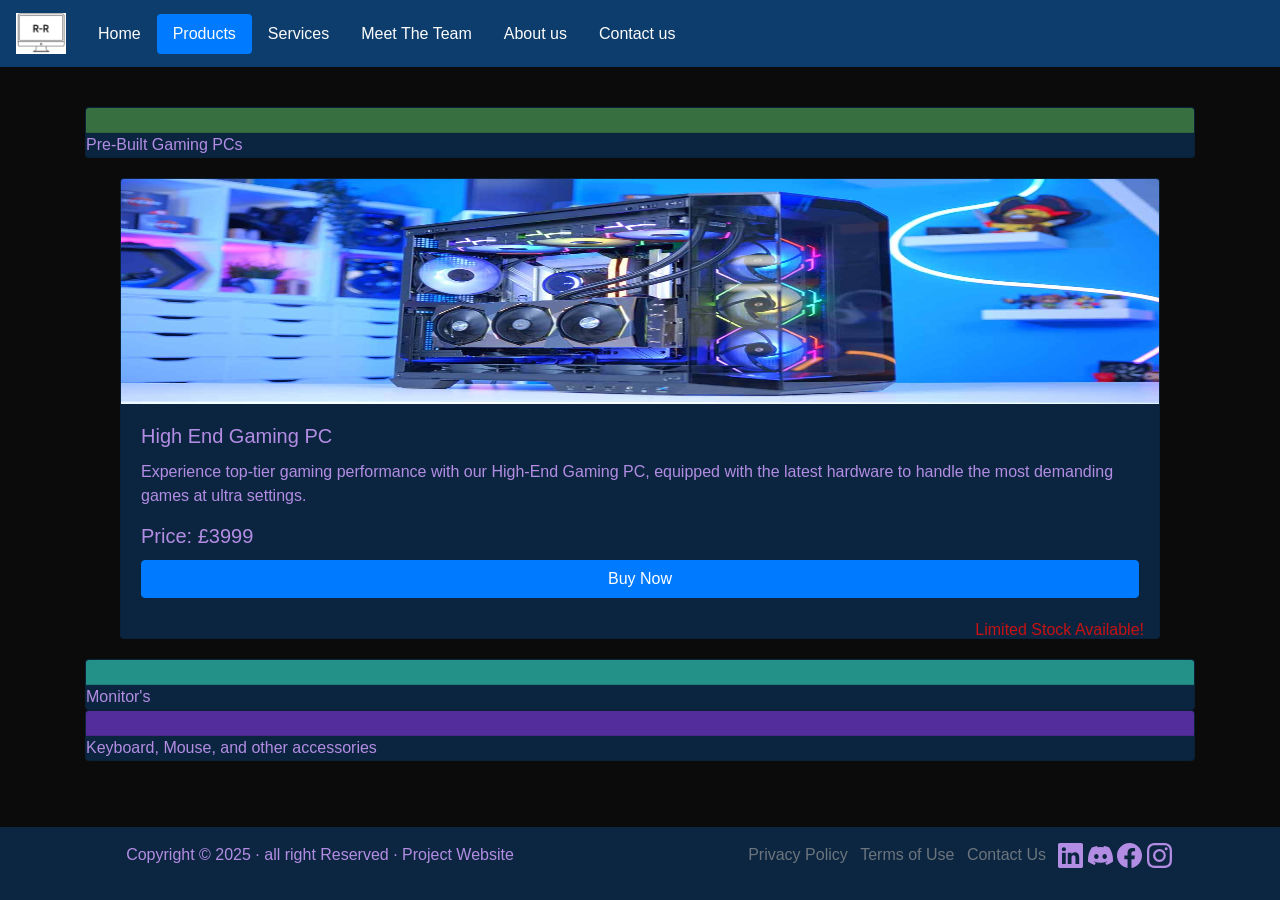
<file: Products.html>
<!doctype html>
<html lang="en">
  <head>
    <!-- Required meta tags -->
    <meta charset="utf-8">
    <meta name="viewport" content="width=device-width, initial-scale=1, shrink-to-fit=no">

    <!-- Bootstrap CSS -->
    <link rel="stylesheet" href="https://cdn.jsdelivr.net/npm/bootstrap@4.4.1/dist/css/bootstrap.min.css" integrity="sha384-Vkoo8x4CGsO3+Hhxv8T/Q5PaXtkKtu6ug5TOeNV6gBiFeWPGFN9MuhOf23Q9Ifjh" crossorigin="anonymous">
    <link rel="stylesheet" href="css/styles.css">
  </head>
<body class="d-flex flex-column min-vh-100">
<!-- Nav bar -------------------------------->
<nav class="navbar navbar-expand-md bg-info navbar-dark navbar-custom">
  <a class="navbar-brand" href="index.html"><img src="assets/Logo.png" alt="Logo" style="width: 50px"  ></a>
  <button class="navbar-toggler" type="button" data-toggle="collapse" data-target="#collapsibleNavbar">
    <span class="navbar-toggler-icon"></span>
  </button>
 <ul class="nav nav-pills">
  <li class="nav-item">
    <a class="nav-link" aria-current="page" href="index.html">Home</a>
  </li>
  <li class="nav-item">
    <a class="nav-link active" href="Products.html">Products</a>
  </li>
  <li class="nav-item">
    <a class="nav-link" href="Services.html">Services</a>
  </li>
  <li class="nav-item">
    <a class="nav-link" href="MeetTheTeam.html">Meet The Team</a>
  </li>
  <li class="nav-item">
    <a class="nav-link" href="AboutUs.html">About us</a>
  </li>
  <li class="nav-item">
    <a class="nav-link" href="contactus.html">Contact us</a>
  </li>
</nav>
<br>

<!-- Nav bar End -------------------------------->




<!-- Main -------------------------------->
<main class="flex-fill">

<div class="container">

    
        
  
  </a>
</p>
<div class="collapse" id="collapseExample">
  <div class="card card-body" style="background-color:#0d3d6d8c;">
   I am the Owner of this fine establishment, and direct all finances and important problems promptly</p>
        <p>If you need me, feel free to contact me below, fill out the form, or visit me in the store on:</p>
        <p>monday - 9am-5pm</p>
        <p>Friday - 9am-3pm</p>
        <p>I hope you enjoy our store</p>
  </div>
</div>
<div id="accordion">

  <div class="card" style="background-color:#0d3d6d8c;">
    <div class="card-header" style="background-color:#5fad408c;"></div>
      <a class="card-link" data-toggle="collapse" href="#collapseOne">
        Pre-Built Gaming PCs
      </a>
    </div>
    <div id="collapseOne" class="collapse show" data-parent="#accordion">
      <div class="card-body">
      
        <!-- Container 1 -->
        <div class="container">
  <div class="row row-cols-1 row-cols-md-1 g-4">
    <div class="col">
      <div class="card h-100" style="background-color:#0d3d6d8c;">
        <img src="assets/fancy computer.jpg" class="card-img-top" alt="High end pc" style="height: 225px;">
        <div class="card-body d-flex flex-column">
          <h5 class="card-title">High End Gaming PC</h5>
          <p class="card-text">Experience top-tier gaming performance with our High-End Gaming PC, equipped with the latest hardware to handle the most demanding games at ultra settings.</p>
          <h5 class="card-title">Price: £3999</h5>
          <a href="#" class="btn btn-primary mt-auto">Buy Now</a>
        </div>
        <div style="height: 20px;">
          <p class="col text-right" style="color: #c71212 !important;">Limited Stock Available!</li>
        </div>
</div>
      </div>
    </div>
  </div>
  </div>
      <!-- Container 1 -->
  

    </div>

  <div class="card" style="background-color:#0d3d6d8c;">
    <div class="card-header" style="background-color:#3bebc58c;"></div>
      <a class="collapsed card-link" data-toggle="collapse" href="#collapseTwo">
        Monitor's
      </a>
    </div>
    <div id="collapseTwo" class="collapse" data-parent="#accordion">
      <div class="card-body">

        
            <!-- Container 2 -->
        <div class="container">
  <div class="row row-cols-1 row-cols-md-1 g-4">
    <div class="col">
      <div class="card h-100" style="background-color:#0d3d6d8c;">
        <img src="assets/monitor.jpg" class="card-img-top" alt="Monitor" style="height: 225px;">
        <div class="card-body d-flex flex-column">
          <h5 class="card-title">High End Gaming PC</h5>
          <p class="card-text">E45" 5K2K UltraWide OLED: Wrap yourself in vibrant, immersive gaming Dual 165Hz/330Hz Refresh: Flexible rates for any gaming challenge</p>
          <h5 class="card-title">Price: £699</h5>
          <a href="#" class="btn btn-primary mt-auto">Buy Now</a>
        </div>
        <div style="height: 20px;">
          <p class="col text-right" style="color: #c71212 !important;">Limited Stock Available!</li>
        </div>
</div>
      </div>
    </div>
  </div>
  </div>
      <!-- Container 2-->
      </div>
    </div>
  




  <div class="card" style="background-color:#0d3d6d8c;">
    <div class="card-header" style="background-color:#9235e98c;"></div>
      <a class="collapsed card-link" data-toggle="collapse" href="#collapseThree">
        Keyboard, Mouse, and other accessories
      </a>
    </div>
    <div id="collapseThree" class="collapse" data-parent="#accordion">
      <div class="card-body">

           <!-- Container 3  -->
        <div class="container">
  <div class="row row-cols-1 row-cols-md-1 g-4">
    <div class="col">
      <div class="card h-100" style="background-color:#0d3d6d8c;">
        <img src="assets/g502 x anerversity.webp" class="card-img-top" alt="Logitech G502 Anniversary" style="height: 225px;">
        <div class="card-body d-flex flex-column">
          <h5 class="card-title">Logitech G502 Anniversary</h5>
          <p class="card-text">G502 X Anniversary is the latest addition to the legendary G502 lineage. Redesigned to achieve an impressive weight reduction down to 89 grams.</p>
          <h5 class="card-title">Price: £199</h5>
          <a href="#" class="btn btn-primary mt-auto">Buy Now</a>
        </div>
        <div style="height: 20px;">
          <p class="col text-right" style="color: #c71212 !important;">Limited Stock Available!</li>
        </div>
        
</div>
      </div>
    </div>
  </div>
  </div>

  
      <!-- Container  3-->
      </div>
    </div>
  </div>

</div>













<!-- Accordian -->










</main>
<!-- Main End --------------------------------------->


<!-- Footer -------------------------------->
 

<footer class="text-center text-white py-3" style="background-color:#0d3d6d8c;">
  <div class="container-fluid">
    <div class="row align-items-center">
        <div class="col-md-6">
          <p> Copyright &copy 2025 &middot all right Reserved &middot <a href="#">Project Website</a> </p>
        </div>
        <div class="col-md-6">
          <ul class="list-inline">
              <li class="list-inline-item"><a href="#" class="text-muted">Privacy Policy</a> </li>
              <li class="list-inline-item"><a href="#" class="text-muted">Terms of Use</a> </li>
              <li class="list-inline-item"><a href="Contactus.html" class="text-muted">Contact Us</a> </li>
                              <a href="https://www.linkedin.com"><svg  width="25" height="25" fill="currentColor" class="bi bi-linkedin" viewBox="0 0 16 16">
  <path d="M0 1.146C0 .513.526 0 1.175 0h13.65C15.474 0 16 .513 16 1.146v13.708c0 .633-.526 1.146-1.175 1.146H1.175C.526 16 0 15.487 0 14.854zm4.943 12.248V6.169H2.542v7.225zm-1.2-8.212c.837 0 1.358-.554 1.358-1.248-.015-.709-.52-1.248-1.342-1.248S2.4 3.226 2.4 3.934c0 .694.521 1.248 1.327 1.248zm4.908 8.212V9.359c0-.216.016-.432.08-.586.173-.431.568-.878 1.232-.878.869 0 1.216.662 1.216 1.634v3.865h2.401V9.25c0-2.22-1.184-3.252-2.764-3.252-1.274 0-1.845.7-2.165 1.193v.025h-.016l.016-.025V6.169h-2.4c.03.678 0 7.225 0 7.225z"/>
</svg></a>
<a href="https://www.Discord.com"> <svg  width="25" height="25" fill="currentColor" class="bi bi-discord" viewBox="0 0 16 16">
  <path d="M13.545 2.907a13.2 13.2 0 0 0-3.257-1.011.05.05 0 0 0-.052.025c-.141.25-.297.577-.406.833a12.2 12.2 0 0 0-3.658 0 8 8 0 0 0-.412-.833.05.05 0 0 0-.052-.025c-1.125.194-2.22.534-3.257 1.011a.04.04 0 0 0-.021.018C.356 6.024-.213 9.047.066 12.032q.003.022.021.037a13.3 13.3 0 0 0 3.995 2.02.05.05 0 0 0 .056-.019q.463-.63.818-1.329a.05.05 0 0 0-.01-.059l-.018-.011a9 9 0 0 1-1.248-.595.05.05 0 0 1-.02-.066l.015-.019q.127-.095.248-.195a.05.05 0 0 1 .051-.007c2.619 1.196 5.454 1.196 8.041 0a.05.05 0 0 1 .053.007q.121.1.248.195a.05.05 0 0 1-.004.085 8 8 0 0 1-1.249.594.05.05 0 0 0-.03.03.05.05 0 0 0 .003.041c.24.465.515.909.817 1.329a.05.05 0 0 0 .056.019 13.2 13.2 0 0 0 4.001-2.02.05.05 0 0 0 .021-.037c.334-3.451-.559-6.449-2.366-9.106a.03.03 0 0 0-.02-.019m-8.198 7.307c-.789 0-1.438-.724-1.438-1.612s.637-1.613 1.438-1.613c.807 0 1.45.73 1.438 1.613 0 .888-.637 1.612-1.438 1.612m5.316 0c-.788 0-1.438-.724-1.438-1.612s.637-1.613 1.438-1.613c.807 0 1.451.73 1.438 1.613 0 .888-.631 1.612-1.438 1.612"/>
</svg>
<a href="https://www.Facebook.com"><svg  width="25" height="25" fill="currentColor" class="bi bi-facebook" viewBox="0 0 16 16">
  <path d="M16 8.049c0-4.446-3.582-8.05-8-8.05C3.58 0-.002 3.603-.002 8.05c0 4.017 2.926 7.347 6.75 7.951v-5.625h-2.03V8.05H6.75V6.275c0-2.017 1.195-3.131 3.022-3.131.876 0 1.791.157 1.791.157v1.98h-1.009c-.993 0-1.303.621-1.303 1.258v1.51h2.218l-.354 2.326H9.25V16c3.824-.604 6.75-3.934 6.75-7.951"/>
</svg>
<a href="https://www.Instagram.com"><svg width="25" height="25" fill="currentColor" class="bi bi-instagram" viewBox="0 0 16 16">
  <path d="M8 0C5.829 0 5.556.01 4.703.048 3.85.088 3.269.222 2.76.42a3.9 3.9 0 0 0-1.417.923A3.9 3.9 0 0 0 .42 2.76C.222 3.268.087 3.85.048 4.7.01 5.555 0 5.827 0 8.001c0 2.172.01 2.444.048 3.297.04.852.174 1.433.372 1.942.205.526.478.972.923 1.417.444.445.89.719 1.416.923.51.198 1.09.333 1.942.372C5.555 15.99 5.827 16 8 16s2.444-.01 3.298-.048c.851-.04 1.434-.174 1.943-.372a3.9 3.9 0 0 0 1.416-.923c.445-.445.718-.891.923-1.417.197-.509.332-1.09.372-1.942C15.99 10.445 16 10.173 16 8s-.01-2.445-.048-3.299c-.04-.851-.175-1.433-.372-1.941a3.9 3.9 0 0 0-.923-1.417A3.9 3.9 0 0 0 13.24.42c-.51-.198-1.092-.333-1.943-.372C10.443.01 10.172 0 7.998 0zm-.717 1.442h.718c2.136 0 2.389.007 3.232.046.78.035 1.204.166 1.486.275.373.145.64.319.92.599s.453.546.598.92c.11.281.24.705.275 1.485.039.843.047 1.096.047 3.231s-.008 2.389-.047 3.232c-.035.78-.166 1.203-.275 1.485a2.5 2.5 0 0 1-.599.919c-.28.28-.546.453-.92.598-.28.11-.704.24-1.485.276-.843.038-1.096.047-3.232.047s-2.39-.009-3.233-.047c-.78-.036-1.203-.166-1.485-.276a2.5 2.5 0 0 1-.92-.598 2.5 2.5 0 0 1-.6-.92c-.109-.281-.24-.705-.275-1.485-.038-.843-.046-1.096-.046-3.233s.008-2.388.046-3.231c.036-.78.166-1.204.276-1.486.145-.373.319-.64.599-.92s.546-.453.92-.598c.282-.11.705-.24 1.485-.276.738-.034 1.024-.044 2.515-.045zm4.988 1.328a.96.96 0 1 0 0 1.92.96.96 0 0 0 0-1.92m-4.27 1.122a4.109 4.109 0 1 0 0 8.217 4.109 4.109 0 0 0 0-8.217m0 1.441a2.667 2.667 0 1 1 0 5.334 2.667 2.667 0 0 1 0-5.334"/>
</svg>
          </ul>
        </div>
      </div>
    </div>
</footer>
<!-- Footer End -------------------------------->


    <!-- Optional JavaScript -->
    <!-- jQuery first, then Popper.js, then Bootstrap JS -->
    <script src="https://code.jquery.com/jquery-3.4.1.slim.min.js" integrity="sha384-J6qa4849blE2+poT4WnyKhv5vZF5SrPo0iEjwBvKU7imGFAV0wwj1yYfoRSJoZ+n" crossorigin="anonymous"></script>
    <script src="https://cdn.jsdelivr.net/npm/popper.js@1.16.0/dist/umd/popper.min.js" integrity="sha384-Q6E9RHvbIyZFJoft+2mJbHaEWldlvI9IOYy5n3zV9zzTtmI3UksdQRVvoxMfooAo" crossorigin="anonymous"></script>
    <script src="https://cdn.jsdelivr.net/npm/bootstrap@4.4.1/dist/js/bootstrap.min.js" integrity="sha384-wfSDF2E50Y2D1uUdj0O3uMBJnjuUD4Ih7YwaYd1iqfktj0Uod8GCExl3Og8ifwB6" crossorigin="anonymous"></script>
  </body>
</html>
</file>
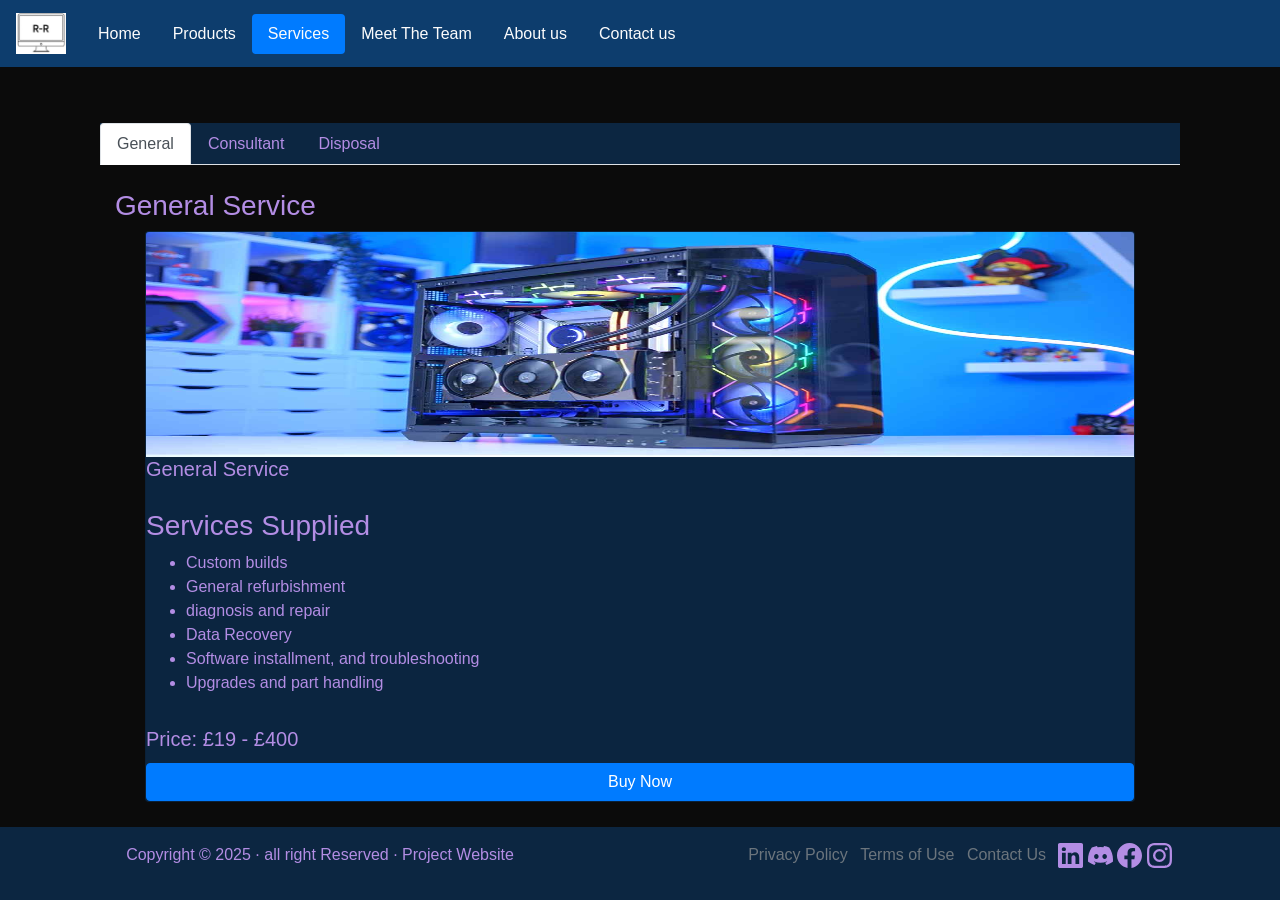
<file: Services.html>
<!doctype html>
<html lang="en">
  <head>
    <!-- Required meta tags -->
    <meta charset="utf-8">
    <meta name="viewport" content="width=device-width, initial-scale=1, shrink-to-fit=no">

    <!-- Bootstrap CSS -->
    <link rel="stylesheet" href="https://cdn.jsdelivr.net/npm/bootstrap@4.4.1/dist/css/bootstrap.min.css" integrity="sha384-Vkoo8x4CGsO3+Hhxv8T/Q5PaXtkKtu6ug5TOeNV6gBiFeWPGFN9MuhOf23Q9Ifjh" crossorigin="anonymous">
    <link rel="stylesheet" href="css/styles.css">
    <title>HomePage</title>
  </head>
  <body class="d-flex flex-column min-vh-100">
<!-- Nav bar -------------------------------->
<nav class="navbar navbar-expand-md bg-info navbar-dark navbar-custom">
  <a class="navbar-brand" href="index.html"><img src="assets/Logo.png" alt="Logo" style="width: 50px"  ></a>
  <button class="navbar-toggler" type="button" data-toggle="collapse" data-target="#collapsibleNavbar">
    <span class="navbar-toggler-icon"></span>
  </button>
 <ul class="nav nav-pills">
  <li class="nav-item">
    <a class="nav-link" aria-current="page" href="index.html">Home</a>
  </li>
  <li class="nav-item">
    <a class="nav-link" href="Products.html">Products</a>
  </li>
  <li class="nav-item">
    <a class="nav-link active" href="Services.html">Services</a>
  </li>
  <li class="nav-item">
    <a class="nav-link" href="MeetTheTeam.html">Meet The Team</a>
  </li>
  <li class="nav-item">
    <a class="nav-link" href="AboutUs.html">About us</a>
  </li>
  <li class="nav-item">
    <a class="nav-link" href="contactus.html">Contact us</a>
  </li>
</nav>
<br>
<!-- Nav bar End -------------------------------->




<!-- Main -------------------------------->
 <main class="flex-fill">
<!-- <div class="container">
   <h3>Services supplied</h3>
   <li>Custom PC Building</li>
    <li>Hardware Upgrades</li>
    <li>System Diagnostics and Repair</li>
    <li>Data Recovery Services</li>
    <li>Software Installation and Troubleshooting</li>
    <li>Gaming Setup Consultations</li>
</div> -->
<!-- Tab links -->
<head>
<meta name="viewport" content="width=device-width, initial-scale=1">
<style>
body {font-family: Arial;}

/* Style the tab */
.tab {
  overflow: hidden;
  border: 1px solid #ccc;
  background-color: #f1f1f1;
}

/* Style the buttons inside the tab */
.tab button {
  background-color: inherit;
  float: left;
  border: none;
  outline: none;
  cursor: pointer;
  padding: 14px 16px;
  transition: 0.3s;
  font-size: 17px;
}

/* Change background color of buttons on hover */
.tab button:hover {
  background-color: #ddd;
}

/* Create an active/current tablink class */
.tab button.active {
  background-color: #ccc;
}

/* Style the tab content */
.tabcontent {
  display: none;
  padding: 6px 12px;
  border: 1px solid #ccc;
  border-top: none;
}
</style>
</head>
<body>


<!-- Tabs Choices Start -->

<div class="container">
  <div class="container">
    <h1 class="text-center"></h1>
    

  <br>
  <!-- Nav tabs -->
  <ul class="nav nav-tabs" role="tablist" style="background-color:#0d3d6d8c;">
    <li class="nav-item">
      <a class="nav-link active" data-toggle="tab" href="#General">General</a>
    </li>
    <li class="nav-item">
      <a class="nav-link" data-toggle="tab" href="#Consultant">Consultant</a>
    </li>
    <li class="nav-item">
      <a class="nav-link" data-toggle="tab" href="#Disposal">Disposal</a>
    </li>
  </ul>

  <!-- Tab panes -->
  <div class="tab-content">
    <div id="General" class="container tab-pane active"><br>
    <h3>General Service</h3>
      <div class="container">
        <div class="col">
          <div class="card h-100" style="background-color:#0d3d6d8c;">
            <img src="assets/fancy computer.jpg" class="card-img-top" alt="High end pc" style="height: 225px;">
      
              <h5 class="card-title">General Service</h5>
              <p class="card-text"><aside class="Container">
            <h3>Services Supplied</h3>
            <ul>
              <li>Custom builds</li>
              <li>General refurbishment</li>
              <li>diagnosis and repair</li>
              <li>Data Recovery</li>
              <li>Software installment, and troubleshooting</li>
              <li>Upgrades and part handling</li>
            
            </ul>
           </aside></p>
                  <h5 class="card-title">Price: £19 - £400</h5>
                  <a href="#" class="btn btn-primary mt-auto">Buy Now</a>
            </div>
        </div>    
    </div>
  </div>
    <div id="Consultant" class="container tab-pane fade"><br>
    <h3>Consultant Service</h3>
      <div class="container">
        <div class="col">
          <div class="card h-100" style="background-color:#0d3d6d8c;">
            <img src="assets/Lawyer.jpeg" class="card-img-top" alt="High end pc" style="height: 225px;">
      
              <h5 class="card-title">Consulting</h5>
              <p class="card-text"><aside class="Container">
                <h3>Services</h3>
                <p>General consulting for softwares, machines and electronic choices, to help you make the correct choice</p>
                <ul>
                  <li>Computers, phones</li>
                  <li>Softwares</li>
                  <li>Tv's</li>
                  <li>Smart lighting</li>
                  <li>Recording Equipment</li>
                </ul>
              </aside></p>
          <h5 class="card-title">Price: £199</h5>
          <a href="#" class="btn btn-primary mt-auto">Buy Now</a>
            </div>
        </div>    
    </div>
    </div>
    <div id="Disposal" class="container tab-pane fade"><br>
      
      
    <h3>Disposal Service</h3>
      <div class="container">
        <div class="col">
          <div class="card h-100" style="background-color:#0d3d6d8c;">
            <img src="assets/Bin man.webp" class="card-img-top" alt="High end pc" style="height: 225px;">
      
              <h5 class="card-title">Disposal</h5>
              <p class="card-text"><aside class="Container">
                <h3>Disposal Services</h3>
                <p>General consulting for softwares, machines and electronic choices, to help you make the correct choice</p>
                <ul>
                  <li>Battery Disposal</li>
                  <li>Component Disposal</li>
                 
                </ul>
              </aside></p>
          <h5 class="card-title">Price: FREE</h5>
          <a href="#" class="btn btn-primary mt-auto">Buy Now</a>
            </div>
        </div>    
    </div>
    </div></p>
    </div>
  </div>
</div>

<!-- Tabs Choices End -->
</main>
        
<!-- Main End -------------------------------->
  



<!-- Footer -------------------------------->
 

<footer class="text-center text-white py-3" style="background-color:#0d3d6d8c;">
  <div class="container-fluid">
    <div class="row align-items-center">
        <div class="col-md-6">
          <p> Copyright &copy 2025 &middot all right Reserved &middot <a href="#">Project Website</a> </p>
        </div>
        <div class="col-md-6">
          <ul class="list-inline">
              <li class="list-inline-item"><a href="#" class="text-muted">Privacy Policy</a> </li>
              <li class="list-inline-item"><a href="#" class="text-muted">Terms of Use</a> </li>
              <li class="list-inline-item"><a href="Contactus.html" class="text-muted">Contact Us</a> </li>
                              <a href="https://www.linkedin.com"><svg  width="25" height="25" fill="currentColor" class="bi bi-linkedin" viewBox="0 0 16 16">
  <path d="M0 1.146C0 .513.526 0 1.175 0h13.65C15.474 0 16 .513 16 1.146v13.708c0 .633-.526 1.146-1.175 1.146H1.175C.526 16 0 15.487 0 14.854zm4.943 12.248V6.169H2.542v7.225zm-1.2-8.212c.837 0 1.358-.554 1.358-1.248-.015-.709-.52-1.248-1.342-1.248S2.4 3.226 2.4 3.934c0 .694.521 1.248 1.327 1.248zm4.908 8.212V9.359c0-.216.016-.432.08-.586.173-.431.568-.878 1.232-.878.869 0 1.216.662 1.216 1.634v3.865h2.401V9.25c0-2.22-1.184-3.252-2.764-3.252-1.274 0-1.845.7-2.165 1.193v.025h-.016l.016-.025V6.169h-2.4c.03.678 0 7.225 0 7.225z"/>
</svg></a>
<a href="https://www.Discord.com"> <svg  width="25" height="25" fill="currentColor" class="bi bi-discord" viewBox="0 0 16 16">
  <path d="M13.545 2.907a13.2 13.2 0 0 0-3.257-1.011.05.05 0 0 0-.052.025c-.141.25-.297.577-.406.833a12.2 12.2 0 0 0-3.658 0 8 8 0 0 0-.412-.833.05.05 0 0 0-.052-.025c-1.125.194-2.22.534-3.257 1.011a.04.04 0 0 0-.021.018C.356 6.024-.213 9.047.066 12.032q.003.022.021.037a13.3 13.3 0 0 0 3.995 2.02.05.05 0 0 0 .056-.019q.463-.63.818-1.329a.05.05 0 0 0-.01-.059l-.018-.011a9 9 0 0 1-1.248-.595.05.05 0 0 1-.02-.066l.015-.019q.127-.095.248-.195a.05.05 0 0 1 .051-.007c2.619 1.196 5.454 1.196 8.041 0a.05.05 0 0 1 .053.007q.121.1.248.195a.05.05 0 0 1-.004.085 8 8 0 0 1-1.249.594.05.05 0 0 0-.03.03.05.05 0 0 0 .003.041c.24.465.515.909.817 1.329a.05.05 0 0 0 .056.019 13.2 13.2 0 0 0 4.001-2.02.05.05 0 0 0 .021-.037c.334-3.451-.559-6.449-2.366-9.106a.03.03 0 0 0-.02-.019m-8.198 7.307c-.789 0-1.438-.724-1.438-1.612s.637-1.613 1.438-1.613c.807 0 1.45.73 1.438 1.613 0 .888-.637 1.612-1.438 1.612m5.316 0c-.788 0-1.438-.724-1.438-1.612s.637-1.613 1.438-1.613c.807 0 1.451.73 1.438 1.613 0 .888-.631 1.612-1.438 1.612"/>
</svg>
<a href="https://www.Facebook.com"><svg  width="25" height="25" fill="currentColor" class="bi bi-facebook" viewBox="0 0 16 16">
  <path d="M16 8.049c0-4.446-3.582-8.05-8-8.05C3.58 0-.002 3.603-.002 8.05c0 4.017 2.926 7.347 6.75 7.951v-5.625h-2.03V8.05H6.75V6.275c0-2.017 1.195-3.131 3.022-3.131.876 0 1.791.157 1.791.157v1.98h-1.009c-.993 0-1.303.621-1.303 1.258v1.51h2.218l-.354 2.326H9.25V16c3.824-.604 6.75-3.934 6.75-7.951"/>
</svg>
<a href="https://www.Instagram.com"><svg width="25" height="25" fill="currentColor" class="bi bi-instagram" viewBox="0 0 16 16">
  <path d="M8 0C5.829 0 5.556.01 4.703.048 3.85.088 3.269.222 2.76.42a3.9 3.9 0 0 0-1.417.923A3.9 3.9 0 0 0 .42 2.76C.222 3.268.087 3.85.048 4.7.01 5.555 0 5.827 0 8.001c0 2.172.01 2.444.048 3.297.04.852.174 1.433.372 1.942.205.526.478.972.923 1.417.444.445.89.719 1.416.923.51.198 1.09.333 1.942.372C5.555 15.99 5.827 16 8 16s2.444-.01 3.298-.048c.851-.04 1.434-.174 1.943-.372a3.9 3.9 0 0 0 1.416-.923c.445-.445.718-.891.923-1.417.197-.509.332-1.09.372-1.942C15.99 10.445 16 10.173 16 8s-.01-2.445-.048-3.299c-.04-.851-.175-1.433-.372-1.941a3.9 3.9 0 0 0-.923-1.417A3.9 3.9 0 0 0 13.24.42c-.51-.198-1.092-.333-1.943-.372C10.443.01 10.172 0 7.998 0zm-.717 1.442h.718c2.136 0 2.389.007 3.232.046.78.035 1.204.166 1.486.275.373.145.64.319.92.599s.453.546.598.92c.11.281.24.705.275 1.485.039.843.047 1.096.047 3.231s-.008 2.389-.047 3.232c-.035.78-.166 1.203-.275 1.485a2.5 2.5 0 0 1-.599.919c-.28.28-.546.453-.92.598-.28.11-.704.24-1.485.276-.843.038-1.096.047-3.232.047s-2.39-.009-3.233-.047c-.78-.036-1.203-.166-1.485-.276a2.5 2.5 0 0 1-.92-.598 2.5 2.5 0 0 1-.6-.92c-.109-.281-.24-.705-.275-1.485-.038-.843-.046-1.096-.046-3.233s.008-2.388.046-3.231c.036-.78.166-1.204.276-1.486.145-.373.319-.64.599-.92s.546-.453.92-.598c.282-.11.705-.24 1.485-.276.738-.034 1.024-.044 2.515-.045zm4.988 1.328a.96.96 0 1 0 0 1.92.96.96 0 0 0 0-1.92m-4.27 1.122a4.109 4.109 0 1 0 0 8.217 4.109 4.109 0 0 0 0-8.217m0 1.441a2.667 2.667 0 1 1 0 5.334 2.667 2.667 0 0 1 0-5.334"/>
</svg>
          </ul>
        </div>
      </div>
    </div>
</footer>
<!-- Footer End -------------------------------->


    <!-- Optional JavaScript -->
    <!-- jQuery first, then Popper.js, then Bootstrap JS -->
    <script src="https://code.jquery.com/jquery-3.4.1.slim.min.js" integrity="sha384-J6qa4849blE2+poT4WnyKhv5vZF5SrPo0iEjwBvKU7imGFAV0wwj1yYfoRSJoZ+n" crossorigin="anonymous"></script>
    <script src="https://cdn.jsdelivr.net/npm/popper.js@1.16.0/dist/umd/popper.min.js" integrity="sha384-Q6E9RHvbIyZFJoft+2mJbHaEWldlvI9IOYy5n3zV9zzTtmI3UksdQRVvoxMfooAo" crossorigin="anonymous"></script>
    <script src="https://cdn.jsdelivr.net/npm/bootstrap@4.4.1/dist/js/bootstrap.min.js" integrity="sha384-wfSDF2E50Y2D1uUdj0O3uMBJnjuUD4Ih7YwaYd1iqfktj0Uod8GCExl3Og8ifwB6" crossorigin="anonymous"></script>
  </body>
</html>
</file>
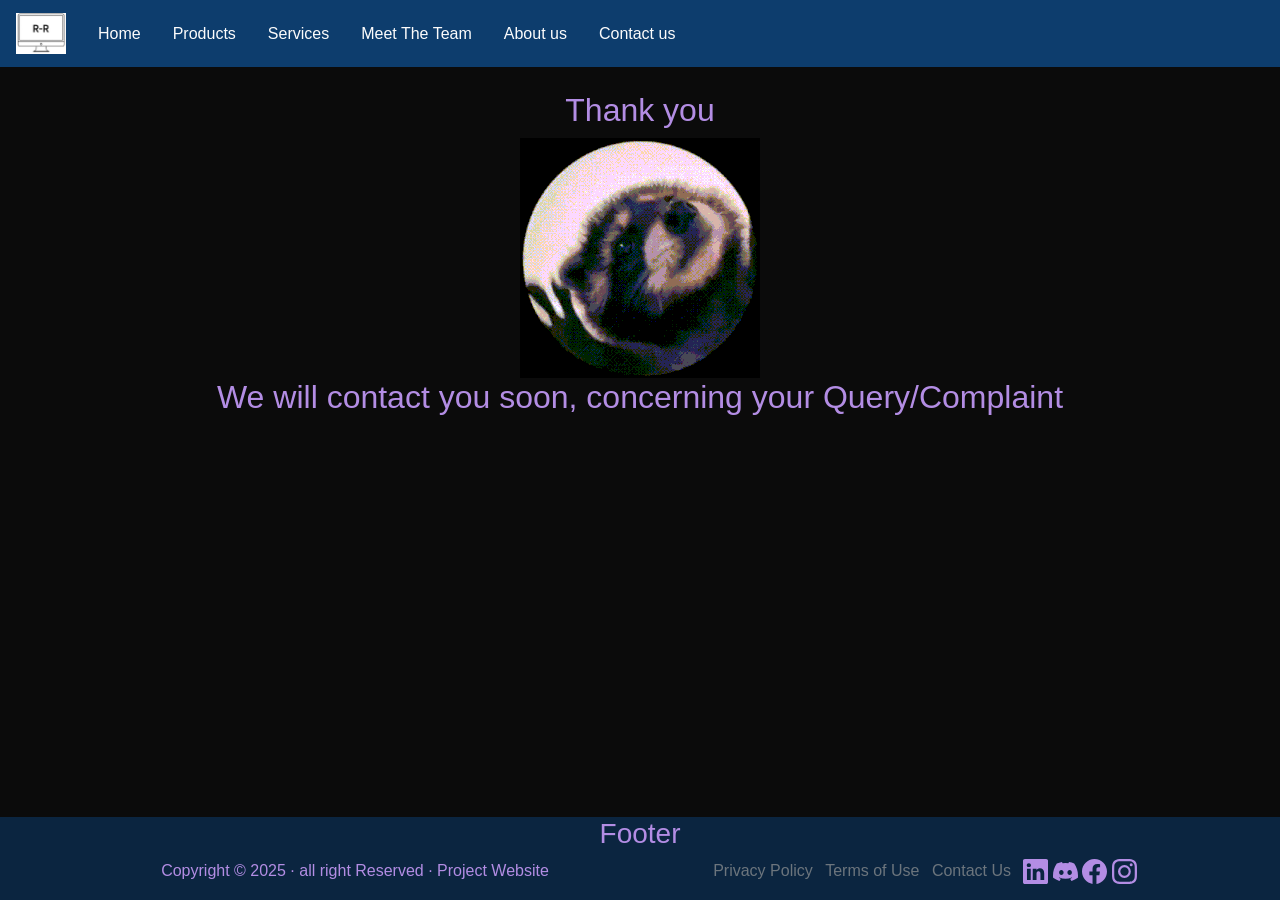
<file: thankyou.html>
<!doctype html>
<html lang="en">
  <head>
    <!-- Required meta tags -->
    <meta charset="utf-8">
    <meta name="viewport" content="width=device-width, initial-scale=1, shrink-to-fit=no">

    <!-- Bootstrap CSS -->
    <link rel="stylesheet" href="https://cdn.jsdelivr.net/npm/bootstrap@4.4.1/dist/css/bootstrap.min.css" integrity="sha384-Vkoo8x4CGsO3+Hhxv8T/Q5PaXtkKtu6ug5TOeNV6gBiFeWPGFN9MuhOf23Q9Ifjh" crossorigin="anonymous">
    <link rel="stylesheet" href="css/styles.css">
    <title>HomePage</title>
  </head>
 <body class="d-flex flex-column min-vh-100">
<!-- Nav bar -------------------------------->
<nav class="navbar navbar-expand-md bg-info navbar-dark navbar-custom">
  <a class="navbar-brand" href="index.html"><img src="assets/Logo.png" alt="Logo" style="width: 50px"  ></a>
  <button class="navbar-toggler" type="button" data-toggle="collapse" data-target="#collapsibleNavbar">
    <span class="navbar-toggler-icon"></span>
  </button>
 <ul class="nav nav-pills">
  <li class="nav-item">
    <a class="nav-link" aria-current="page" href="index.html">Home</a>
  </li>
  <li class="nav-item">
    <a class="nav-link" href="Products.html">Products</a>
  </li>
  <li class="nav-item">
    <a class="nav-link" href="Services.html">Services</a>
  </li>
  <li class="nav-item">
    <a class="nav-link" href="MeetTheTeam.html">Meet The Team</a>
  </li>
  <li class="nav-item">
    <a class="nav-link" href="AboutUs.html">About us</a>
  </li>
  <li class="nav-item">
    <a class="nav-link " href="contactus.html">Contact us</a>
  </li>
</nav>
<br>

<!-- Nav bar End -------------------------------->




<!-- Main -------------------------------->
<div class="container">
  <h2 class="text-center">Thank you</h2>
  
</div>


<container>    
  <div class="text-center"> <img src="assets/Happy My Song GIF by Justin.gif" alt="..."> </div>
</container>


<div class="text-center" margin="20px" ><h2><p>We will contact you soon, concerning your Query/Complaint</p></h2></div>



<!-- Main End -------------------------------->




<!-- Footer -------------------------------->
<footer class="fixed-bottom text-center" style="background-color:#0d3d6d8c;" text-white py-3> <!-- = padding, optional -->  
  <h3>Footer</h3>
    <div class="container">
      <div class="row">
        <div class="col-md-6">
          <p> Copyright &copy 2025 &middot all right Reserved &middot <a href="#">Project Website</a> </p>
        </div>
        <div class="col-md-6">
          <ul class="list-inline">
              <li class="list-inline-item"><a href="#" class="text-muted">Privacy Policy</a> </li>
              <li class="list-inline-item"><a href="#" class="text-muted">Terms of Use</a> </li>
              <li class="list-inline-item"><a href="Contactus.html" class="text-muted">Contact Us</a> </li>
                <svg xmlns="http://www.w3.org/2000/svg" width="25" height="25" fill="currentColor" class="bi bi-linkedin" viewBox="0 0 16 16">
  <path d="M0 1.146C0 .513.526 0 1.175 0h13.65C15.474 0 16 .513 16 1.146v13.708c0 .633-.526 1.146-1.175 1.146H1.175C.526 16 0 15.487 0 14.854zm4.943 12.248V6.169H2.542v7.225zm-1.2-8.212c.837 0 1.358-.554 1.358-1.248-.015-.709-.52-1.248-1.342-1.248S2.4 3.226 2.4 3.934c0 .694.521 1.248 1.327 1.248zm4.908 8.212V9.359c0-.216.016-.432.08-.586.173-.431.568-.878 1.232-.878.869 0 1.216.662 1.216 1.634v3.865h2.401V9.25c0-2.22-1.184-3.252-2.764-3.252-1.274 0-1.845.7-2.165 1.193v.025h-.016l.016-.025V6.169h-2.4c.03.678 0 7.225 0 7.225z"/>
</svg>
<svg xmlns="http://www.w3.org/2000/svg" width="25" height="25" fill="currentColor" class="bi bi-discord" viewBox="0 0 16 16">
  <path d="M13.545 2.907a13.2 13.2 0 0 0-3.257-1.011.05.05 0 0 0-.052.025c-.141.25-.297.577-.406.833a12.2 12.2 0 0 0-3.658 0 8 8 0 0 0-.412-.833.05.05 0 0 0-.052-.025c-1.125.194-2.22.534-3.257 1.011a.04.04 0 0 0-.021.018C.356 6.024-.213 9.047.066 12.032q.003.022.021.037a13.3 13.3 0 0 0 3.995 2.02.05.05 0 0 0 .056-.019q.463-.63.818-1.329a.05.05 0 0 0-.01-.059l-.018-.011a9 9 0 0 1-1.248-.595.05.05 0 0 1-.02-.066l.015-.019q.127-.095.248-.195a.05.05 0 0 1 .051-.007c2.619 1.196 5.454 1.196 8.041 0a.05.05 0 0 1 .053.007q.121.1.248.195a.05.05 0 0 1-.004.085 8 8 0 0 1-1.249.594.05.05 0 0 0-.03.03.05.05 0 0 0 .003.041c.24.465.515.909.817 1.329a.05.05 0 0 0 .056.019 13.2 13.2 0 0 0 4.001-2.02.05.05 0 0 0 .021-.037c.334-3.451-.559-6.449-2.366-9.106a.03.03 0 0 0-.02-.019m-8.198 7.307c-.789 0-1.438-.724-1.438-1.612s.637-1.613 1.438-1.613c.807 0 1.45.73 1.438 1.613 0 .888-.637 1.612-1.438 1.612m5.316 0c-.788 0-1.438-.724-1.438-1.612s.637-1.613 1.438-1.613c.807 0 1.451.73 1.438 1.613 0 .888-.631 1.612-1.438 1.612"/>
</svg>
<svg xmlns="http://www.w3.org/2000/svg" width="25" height="25" fill="currentColor" class="bi bi-facebook" viewBox="0 0 16 16">
  <path d="M16 8.049c0-4.446-3.582-8.05-8-8.05C3.58 0-.002 3.603-.002 8.05c0 4.017 2.926 7.347 6.75 7.951v-5.625h-2.03V8.05H6.75V6.275c0-2.017 1.195-3.131 3.022-3.131.876 0 1.791.157 1.791.157v1.98h-1.009c-.993 0-1.303.621-1.303 1.258v1.51h2.218l-.354 2.326H9.25V16c3.824-.604 6.75-3.934 6.75-7.951"/>
</svg>
<svg xmlns="http://www.w3.org/2000/svg" width="25" height="25" fill="currentColor" class="bi bi-instagram" viewBox="0 0 16 16">
  <path d="M8 0C5.829 0 5.556.01 4.703.048 3.85.088 3.269.222 2.76.42a3.9 3.9 0 0 0-1.417.923A3.9 3.9 0 0 0 .42 2.76C.222 3.268.087 3.85.048 4.7.01 5.555 0 5.827 0 8.001c0 2.172.01 2.444.048 3.297.04.852.174 1.433.372 1.942.205.526.478.972.923 1.417.444.445.89.719 1.416.923.51.198 1.09.333 1.942.372C5.555 15.99 5.827 16 8 16s2.444-.01 3.298-.048c.851-.04 1.434-.174 1.943-.372a3.9 3.9 0 0 0 1.416-.923c.445-.445.718-.891.923-1.417.197-.509.332-1.09.372-1.942C15.99 10.445 16 10.173 16 8s-.01-2.445-.048-3.299c-.04-.851-.175-1.433-.372-1.941a3.9 3.9 0 0 0-.923-1.417A3.9 3.9 0 0 0 13.24.42c-.51-.198-1.092-.333-1.943-.372C10.443.01 10.172 0 7.998 0zm-.717 1.442h.718c2.136 0 2.389.007 3.232.046.78.035 1.204.166 1.486.275.373.145.64.319.92.599s.453.546.598.92c.11.281.24.705.275 1.485.039.843.047 1.096.047 3.231s-.008 2.389-.047 3.232c-.035.78-.166 1.203-.275 1.485a2.5 2.5 0 0 1-.599.919c-.28.28-.546.453-.92.598-.28.11-.704.24-1.485.276-.843.038-1.096.047-3.232.047s-2.39-.009-3.233-.047c-.78-.036-1.203-.166-1.485-.276a2.5 2.5 0 0 1-.92-.598 2.5 2.5 0 0 1-.6-.92c-.109-.281-.24-.705-.275-1.485-.038-.843-.046-1.096-.046-3.233s.008-2.388.046-3.231c.036-.78.166-1.204.276-1.486.145-.373.319-.64.599-.92s.546-.453.92-.598c.282-.11.705-.24 1.485-.276.738-.034 1.024-.044 2.515-.045zm4.988 1.328a.96.96 0 1 0 0 1.92.96.96 0 0 0 0-1.92m-4.27 1.122a4.109 4.109 0 1 0 0 8.217 4.109 4.109 0 0 0 0-8.217m0 1.441a2.667 2.667 0 1 1 0 5.334 2.667 2.667 0 0 1 0-5.334"/>
</svg>
          </ul>
        </div>
      </div>
    </div>
</footer>
<!-- Footer End -------------------------------->


    <!-- Optional JavaScript -->
    <!-- jQuery first, then Popper.js, then Bootstrap JS -->
    <script src="https://code.jquery.com/jquery-3.4.1.slim.min.js" integrity="sha384-J6qa4849blE2+poT4WnyKhv5vZF5SrPo0iEjwBvKU7imGFAV0wwj1yYfoRSJoZ+n" crossorigin="anonymous"></script>
    <script src="https://cdn.jsdelivr.net/npm/popper.js@1.16.0/dist/umd/popper.min.js" integrity="sha384-Q6E9RHvbIyZFJoft+2mJbHaEWldlvI9IOYy5n3zV9zzTtmI3UksdQRVvoxMfooAo" crossorigin="anonymous"></script>
    <script src="https://cdn.jsdelivr.net/npm/bootstrap@4.4.1/dist/js/bootstrap.min.js" integrity="sha384-wfSDF2E50Y2D1uUdj0O3uMBJnjuUD4Ih7YwaYd1iqfktj0Uod8GCExl3Og8ifwB6" crossorigin="anonymous"></script>
  </body>
</html>
</file>
<file: css/styles.css>
/* Make the image fully responsive *
.carousel-inner img{
    width: 100%;
    height: 100%;
} /*

/* Navbar custom color */
.navbar-custom {
  background-color: #0d3d6d !important;
}
.navbar-custom .navbar-brand,
.navbar-custom .nav-link {
  color: #fcfcfc !important;
}
.navbar-custom .nav-link:hover {
  color: #fa0101 !important;
}

/* background color for website */

body {
    background-color: #0f0f0f;
}

/* Text color for website */
h1, h2, h3, h4, h5, h6, p, a, li, span, div {
    color: #b38de4;
}


/* Shopping cart slide*/
body {
  font-family: Arial, sans-serif;
}

/* Button */
.open-btn {
  margin: 20px;
  padding: 10px 15px;
  font-size: 16px;
}


body {
  margin: 0;
  background: #0b0b0b;
  color: white;
}
</file>
